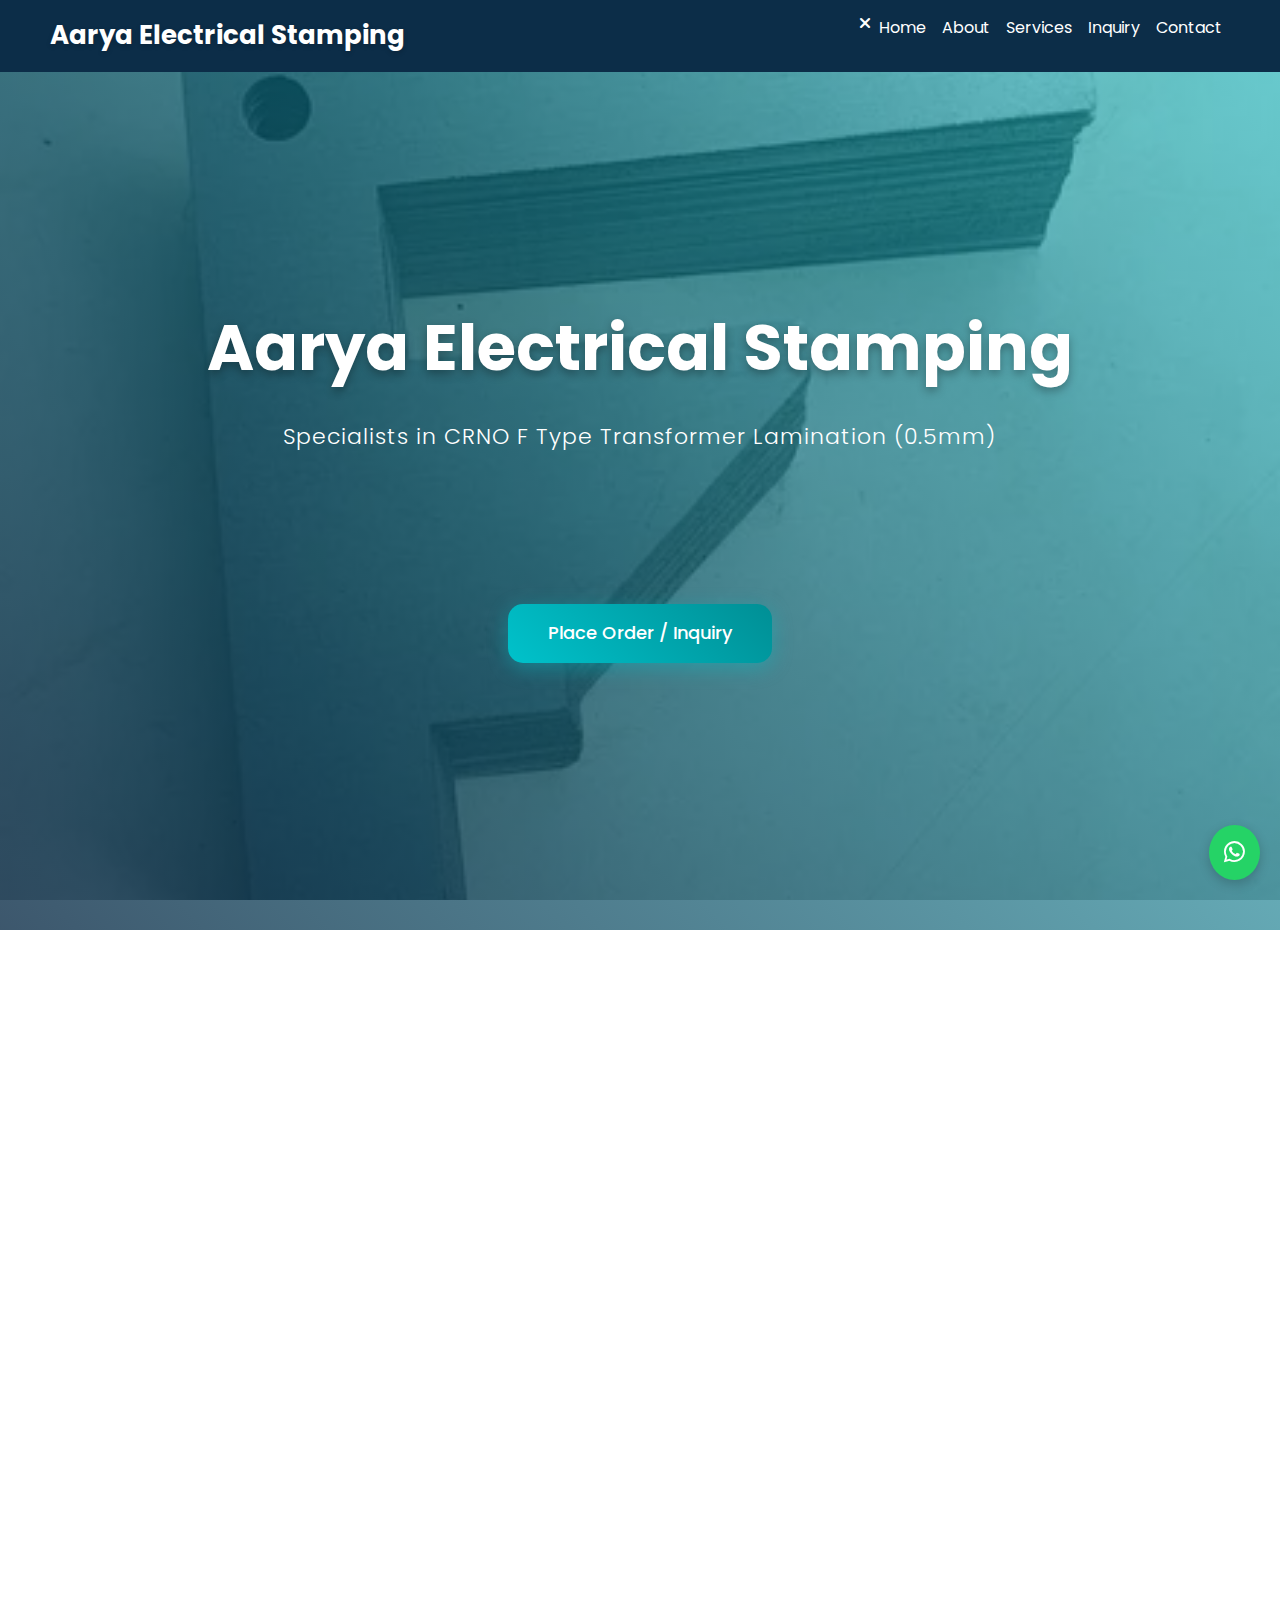
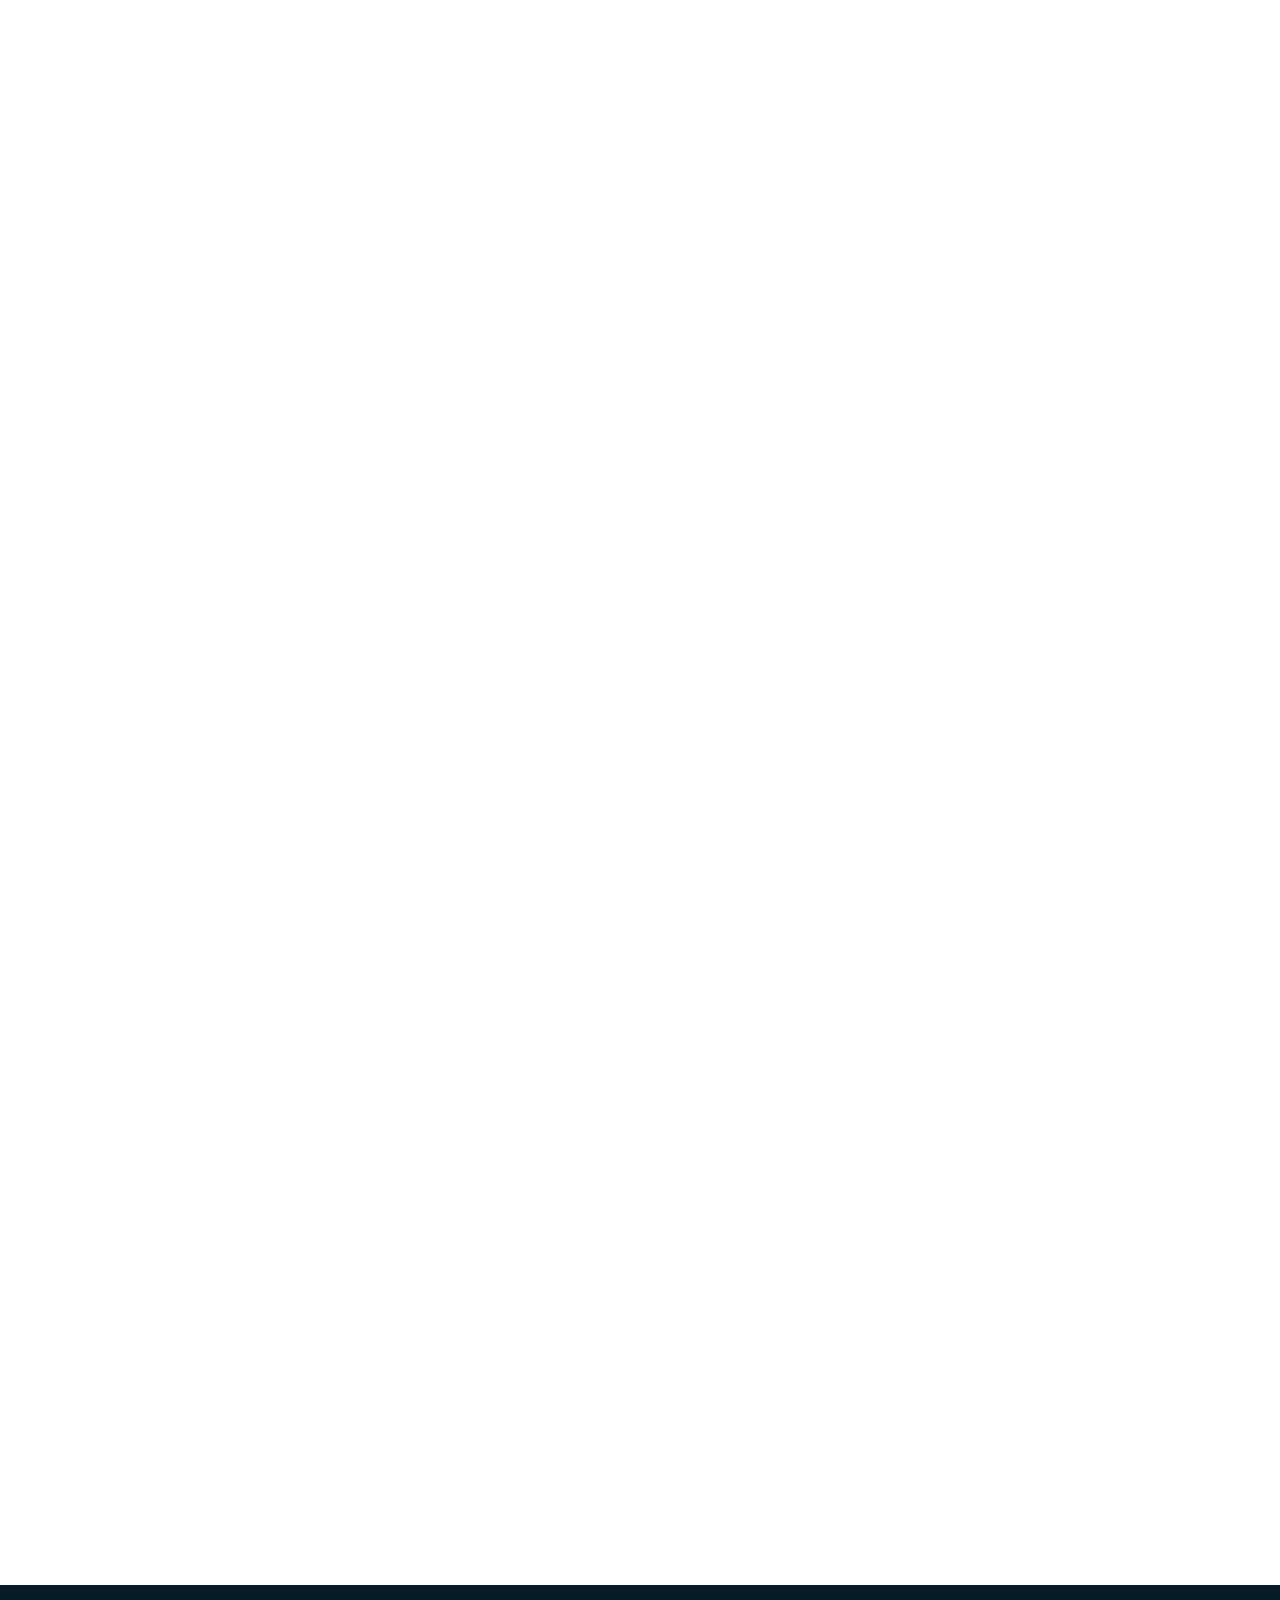
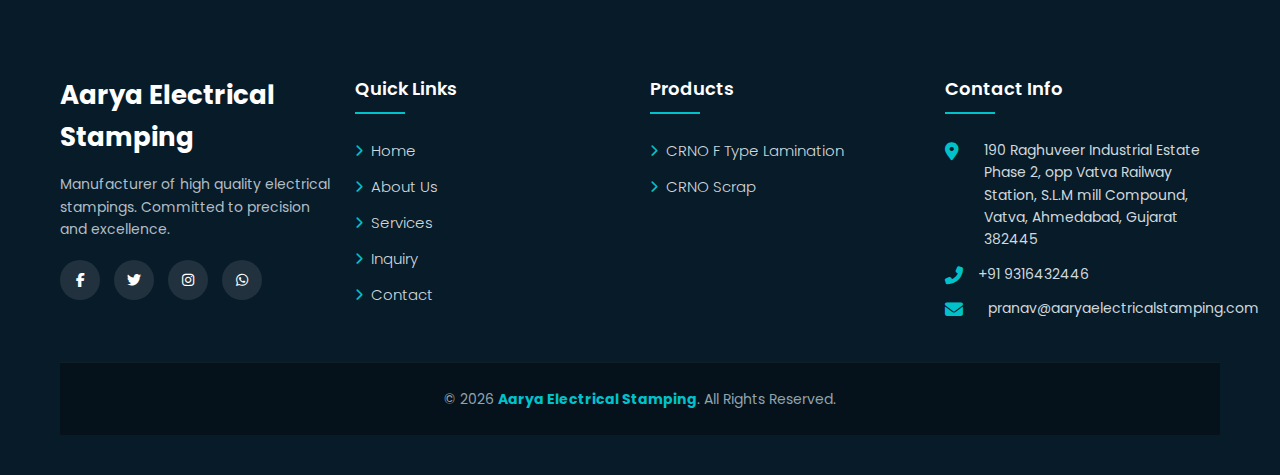
<file: index.html>
<!DOCTYPE html>
<html lang="en">
<head>
<meta charset="UTF-8">
<meta name="viewport" content="width=device-width, initial-scale=1.0">
<meta name="description" content="Aarya Electrical Stamping - Manufacturer of CRNO F type Transformer Lamination (0.5mm) and CRNO Scrap in Ahmedabad.">
<title>Aarya Electrical Stamping | Ahmedabad</title> 
<link rel="stylesheet" href="style.css">
<link rel="icon" href="logo.webp" type="image/png">
<link href="https://cdnjs.cloudflare.com/ajax/libs/font-awesome/6.4.0/css/all.min.css" rel="stylesheet">
<script type="application/ld+json">
{
  "@context": "https://schema.org",
  "@type": "ManufacturingBusiness",
  "name": "Aarya Electrical Stamping",
  "image": "f.webp",
  "telephone": "+91 9316432446",
  "email": "pranav@aaryaelectricalstamping.com",
  "address": {
    "@type": "PostalAddress",
    "streetAddress": "190 Raghuveer Industrial Estate Phase 2, opp Vatva Railway Station, S.L.M mill Compound, Vatva",
    "addressLocality": "Ahmedabad",
    "addressRegion": "Gujarat",
    "postalCode": "382445",
    "addressCountry": "IN"
  },
  "openingHoursSpecification": {
    "@type": "OpeningHoursSpecification",
    "dayOfWeek": [
      "Monday",
      "Tuesday",
      "Wednesday",
      "Thursday",
      "Friday",
      "Saturday",
      "Sunday"
    ],
    "opens": "08:00",
    "closes": "20:00"
  }
}
</script>
</head>

<body>

<header>
    <div class="logo">Aarya Electrical Stamping</div>
    <div class="menu-overlay" onclick="toggleMenu()"></div>
    <nav>
        <ul id="nav-links">
            <i class="fas fa-times menu-close-btn" onclick="toggleMenu()"></i>
            <li><a href="index.html">Home</a></li>
            <li><a href="about.html">About</a></li>
            <li><a href="service.html">Services</a></li>
            <li><a href="booking.html">Inquiry</a></li>
            <li><a href="contact.html">Contact</a></li>
        </ul>
        <div class="menu-toggle" onclick="toggleMenu()">
            <i class="fas fa-bars"></i>
        </div>
    </nav>
</header>

<section class="hero">
    <div class="overlay"></div>
    <div class="hero-content">
        <h1>Aarya Electrical Stamping</h1>
        <p>Specialists in CRNO F Type Transformer Lamination (0.5mm)</p>
        <a href="booking.html" class="btn hero-btn">Place Order / Inquiry</a>
    </div>
    <div class="bubbles">
        <span style="--i:11;"></span>
        <span style="--i:12;"></span>
        <span style="--i:24;"></span>
        <span style="--i:10;"></span>
        <span style="--i:14;"></span>
        <span style="--i:23;"></span>
        <span style="--i:18;"></span>
        <span style="--i:16;"></span>
        <span style="--i:19;"></span>
        <span style="--i:20;"></span>
        <span style="--i:22;"></span>
        <span style="--i:15;"></span>
    </div>
</section>

<section class="make-request-section reveal">
    <div class="container">
        <div class="section-header">
            <h2>Our Solutions</h2>
            <p style="text-align: center; color: #666; margin-top: 10px;">High quality manufacturing for transformer laminations.</p>
        </div>

        <div class="large-service-cards">
            <div class="large-card" data-service="CRNO F type Transformer Lamination">
                <div class="icon-wrapper"><i class="fas fa-cogs"></i></div>
                <h3>CRNO F Type Lamination</h3>
                <p>Premium quality 0.5mm thickness CRNO F type laminations for transformers.</p>
                <span class="card-link">Inquire Now <i class="fas fa-arrow-right"></i></span>
            </div>
        </div>
    </div>
</section>

<section id="services" class="service-catalog-section reveal">
    <div class="container">
        <div class="section-header">
            <h2>Our Products & Services</h2>
            <p>We specialize in CRNO F Type Laminations and Scrap.</p>
        </div>

        <!-- Controls: Filter and Search -->
        <div class="service-controls">
            <div class="search-bar">
                <input type="text" id="service-search" placeholder="Search for services...">
                <i class="fas fa-search"></i>
            </div>
            <div class="filter-buttons">
                <button class="filter-btn active" data-filter="all">All</button>
            </div>
        </div>

        <!-- Service Grid -->
        <div class="service-grid">
            <!-- Card 1: CRNO F type Transformer Lamination -->
            <div class="service-card" data-category="all" data-name="CRNO F type Transformer Lamination" data-price="Contact">
                <img src="f.webp" alt="Electrical Stamping" loading="lazy">
                <div class="card-content">
                    <h3>CRNO F Type Lamination</h3>
                    <p>High quality CRNO F type Transformer Lamination. Thickness: 0.5mm.</p>
                    <div class="price">Contact for Price</div>
                    <div class="card-buttons">
                        <a href="service.html" class="btn-details">View Details</a>
                        <button class="btn-whatsapp">Inquire on WhatsApp</button>
                    </div>
                </div>
            </div>

             <div class="service-card" data-category="all" data-name="Electrical Stamping" data-price="Contact">
                <img src="Electrical Stamping.jpg" alt="Electrical Stamping" loading="lazy">
                <div class="card-content">
                    <h3>Electrical Stamping</h3>
                    <p>Precision engineered electrical stampings for motors and transformers. Custom sizes available.</p>
                    <div class="price">Contact for Price</div>
                    <div class="card-buttons">
                        <a href="service.html" class="btn-details">View Details</a>
                        <button class="btn-whatsapp">Inquire on WhatsApp</button>
                    </div>
                </div>
            </div>

             

            <!-- Card 2: CRNO Scrap -->
            <div class="service-card" data-category="all" data-name="CRNO Scrap" data-price="Contact">
                <img src="CRNO-Loose-Scrap.jpg" alt="CRNO Scrap" loading="lazy">
                <div class="card-content">
                    <h3>CRNO Scrap</h3>
                    <p>High quality CRNO Scrap available for industrial use.</p>
                    <div class="price">Contact for Price</div>
                    <div class="card-buttons">
                        <a href="service.html" class="btn-details">View Details</a>
                        <button class="btn-whatsapp">Inquire on WhatsApp</button>
                    </div>
                </div>
            </div>
        </div>
        <div class="view-all-services">
            <a href="service.html" class="btn">View All Services</a>
        </div>
    </div>
</section>

<section class="why-choose-us reveal">
    <div class="container">
        <h2>Why Choose Us?</h2>
        <div class="features-grid">
            <div class="feature-box">
                <div class="feature-icon">
                    <i class="fas fa-user-shield"></i>
                </div>
                <h3>Quality Assurance</h3>
                <p>We ensure high precision and quality in every electrical stamping we manufacture.</p>
            </div>
            <div class="feature-box">
                <div class="feature-icon">
                    <i class="fas fa-hand-holding-usd"></i>
                </div>
                <h3>Competitive Pricing</h3>
                <p>Get the best market rates for bulk and custom orders.</p>
            </div>
            <div class="feature-box">
                <div class="feature-icon">
                    <i class="fas fa-shipping-fast"></i>
                </div>
                <h3>Timely Delivery</h3>
                <p>We value your time and ensure orders are delivered on schedule.</p>
            </div>
            <div class="feature-box">
                <div class="feature-icon">
                    <i class="fas fa-leaf"></i>
                </div>
                <h3>Advanced Technology</h3>
                <p>Using modern machinery to deliver precise electrical components.</p>
            </div>
        </div>
    </div>
</section>

<footer class="footer">
    <div class="footer-container">
        <div class="footer-row">
            <div class="footer-col">
                <div class="footer-logo">Aarya Electrical Stamping</div>
                <p>Manufacturer of high quality electrical stampings. Committed to precision and excellence.</p>
                <div class="social-links">
                    <a href="#"><i class="fab fa-facebook-f"></i></a>
                    <a href="#"><i class="fab fa-twitter"></i></a>
                    <a href="#"><i class="fab fa-instagram"></i></a>
                    <a href="https://wa.me/919316432446"><i class="fab fa-whatsapp"></i></a>
                </div>
            </div>
            <div class="footer-col">
                <h4>Quick Links</h4>
                <ul>
                    <li><a href="index.html"><i class="fas fa-chevron-right"></i> Home</a></li>
                    <li><a href="about.html"><i class="fas fa-chevron-right"></i> About Us</a></li>
                    <li><a href="service.html"><i class="fas fa-chevron-right"></i> Services</a></li>
                    <li><a href="booking.html"><i class="fas fa-chevron-right"></i> Inquiry</a></li>
                    <li><a href="contact.html"><i class="fas fa-chevron-right"></i> Contact</a></li>
                </ul>
            </div>
            <div class="footer-col">
                <h4>Products</h4>
                <ul>
                    <li><a href="service.html"><i class="fas fa-chevron-right"></i> CRNO F Type Lamination</a></li>
                    <li><a href="service.html"><i class="fas fa-chevron-right"></i> CRNO Scrap</a></li>
                </ul>
            </div>
            <div class="footer-col">
                <h4>Contact Info</h4>
                <ul class="contact-details">
                    <li><i class="fas fa-map-marker-alt"></i> <span>190 Raghuveer Industrial Estate Phase 2, opp Vatva Railway Station, S.L.M mill Compound, Vatva, Ahmedabad, Gujarat 382445</span></li>
                    <li><i class="fas fa-phone-alt"></i> <span>+91 9316432446</span></li>
                    <li><i class="fas fa-envelope"></i> <span>pranav@aaryaelectricalstamping.com</span></li>
                </ul>
            </div>
        </div>
        <div class="footer-bottom">
            <p>&copy; 2026 <strong>Aarya Electrical Stamping</strong>. All Rights Reserved.</p>
        </div>
    </div>
</footer>

<a href="https://wa.me/919316432446" class="whatsapp" target="_blank">
    <i class="fab fa-whatsapp"></i>
</a>

<!-- Back to Top Button -->
<a href="#" class="back-to-top">
    <i class="fas fa-arrow-up"></i>
</a>

<script src="script.js"></script>
</body>
</html>
</file>
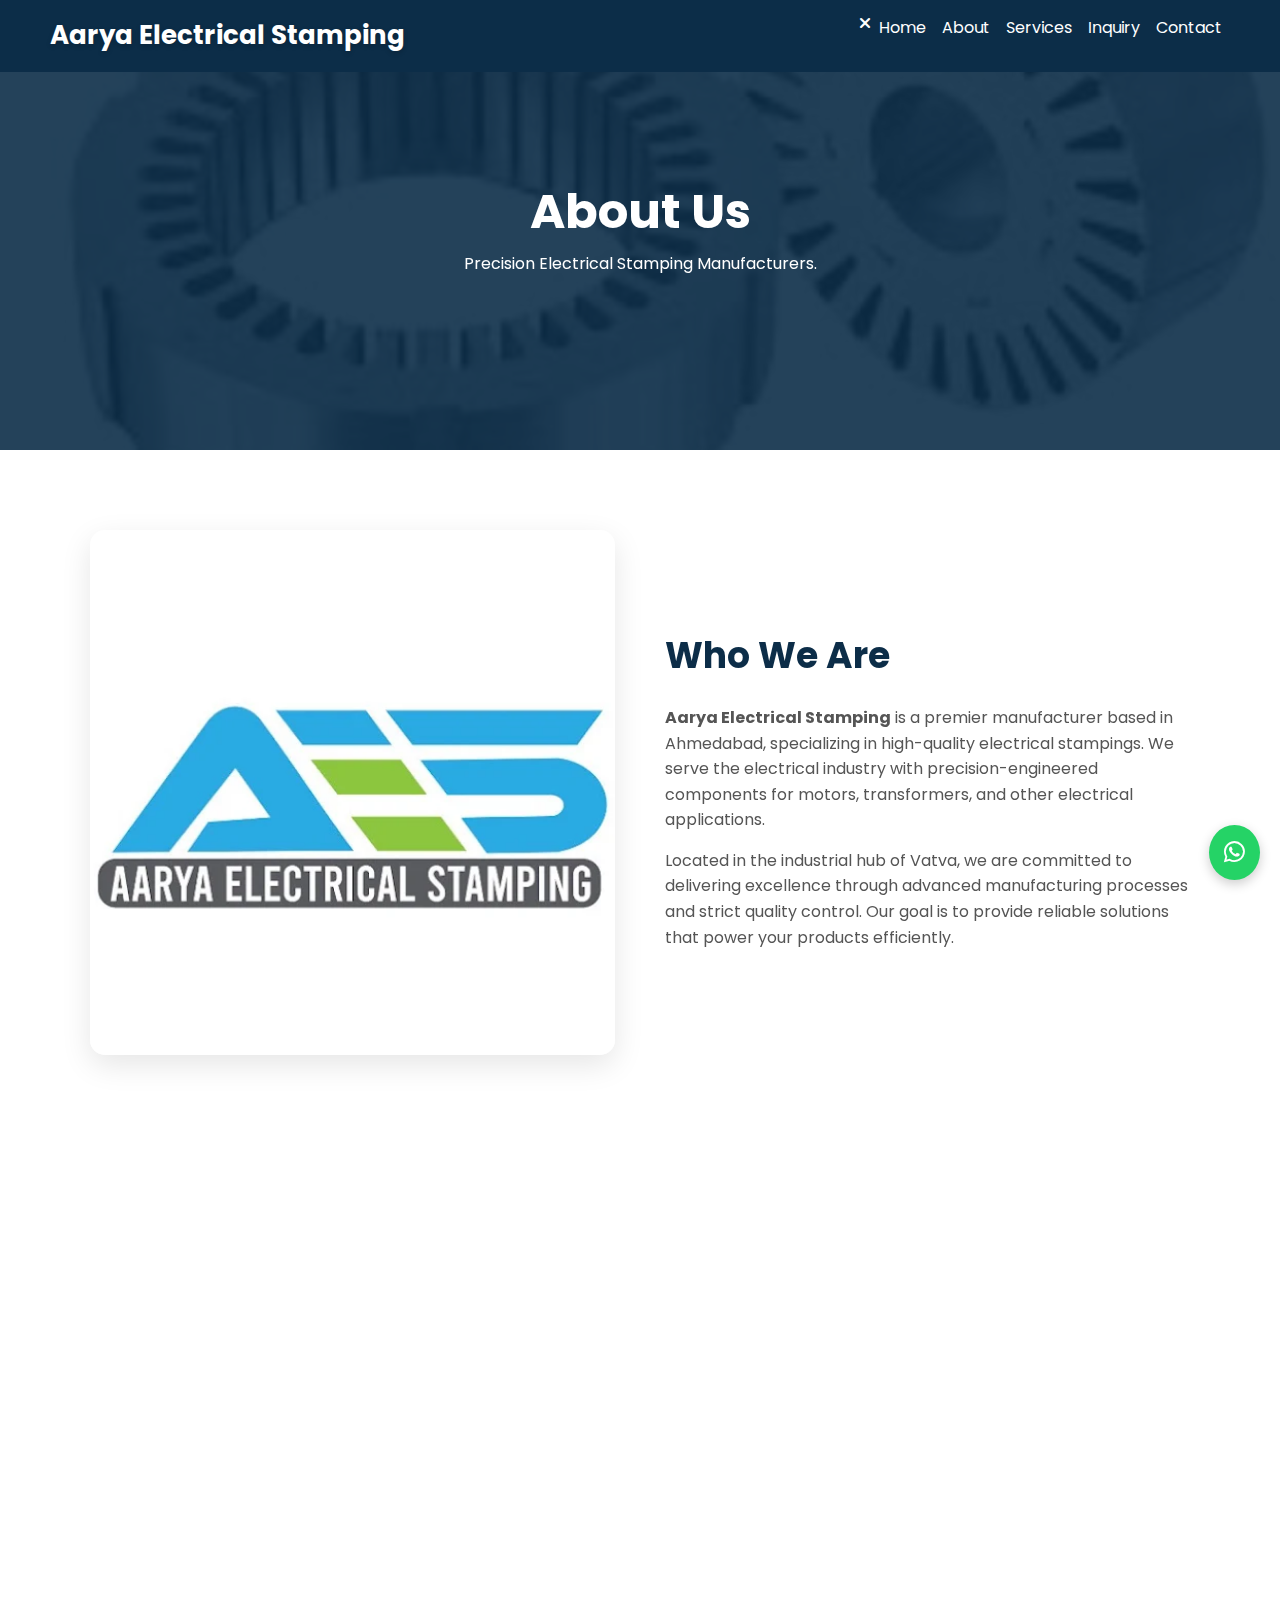
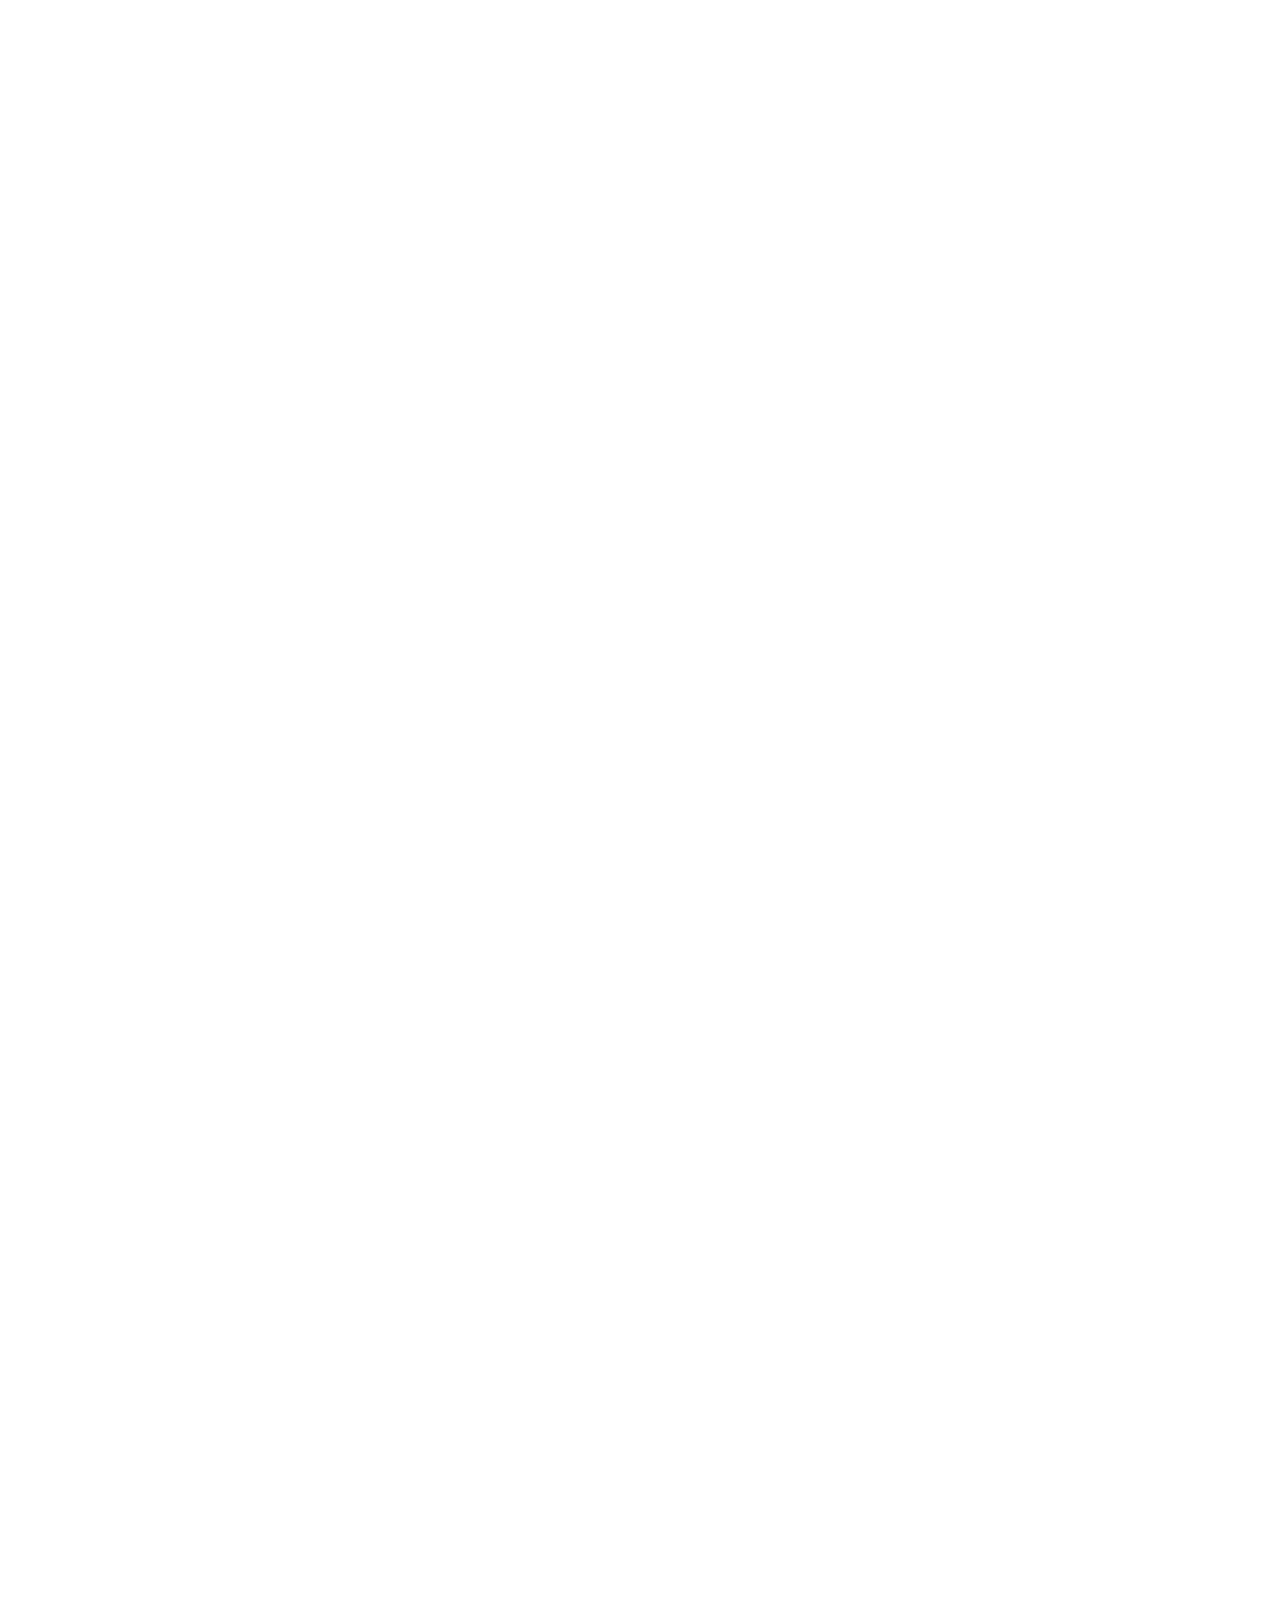
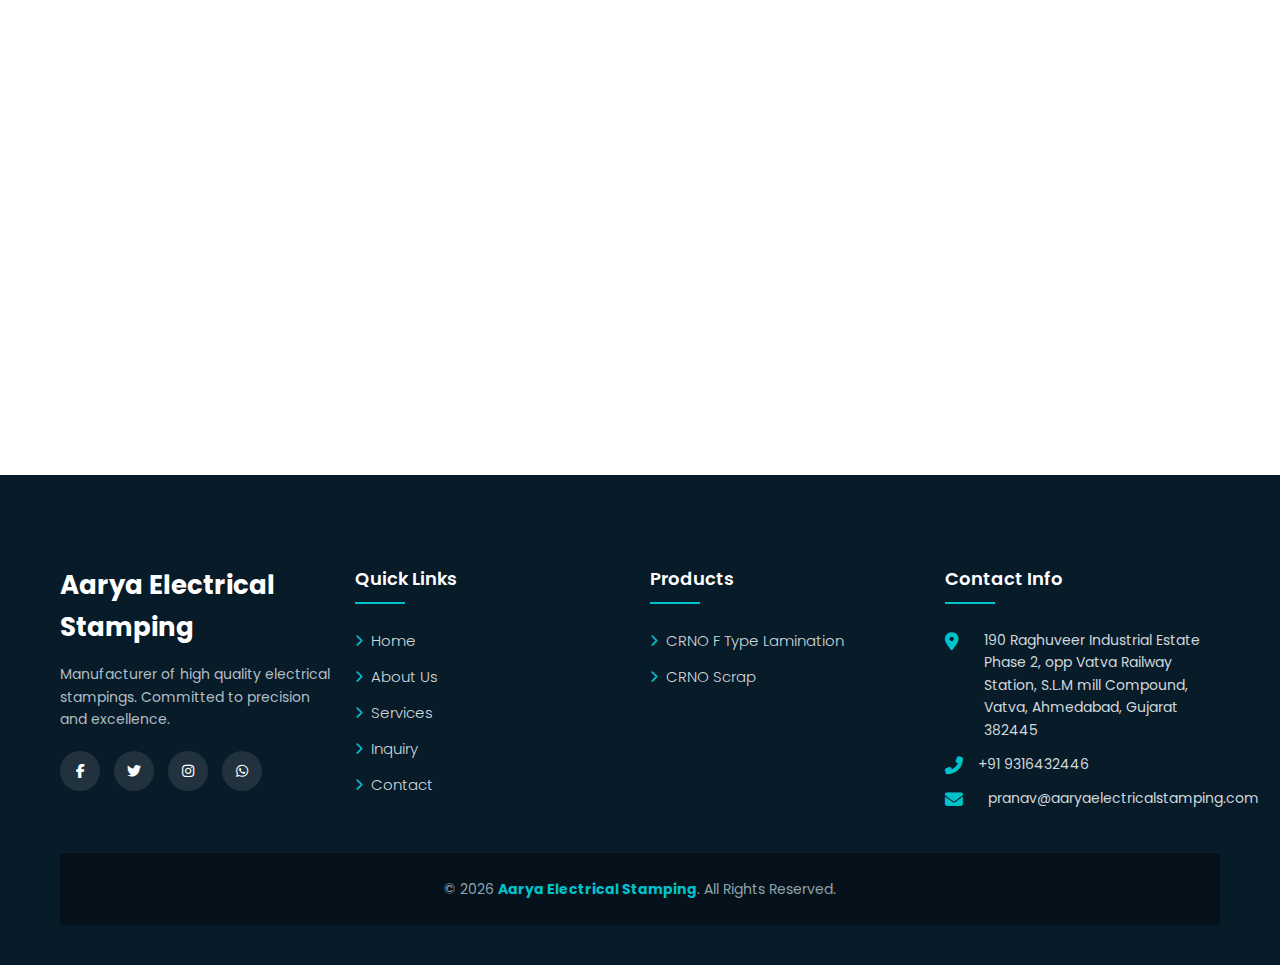
<file: about.html>
<!DOCTYPE html>
<html lang="en">
<head>
<meta charset="UTF-8">
<meta name="viewport" content="width=device-width, initial-scale=1.0">
<meta name="description" content="Learn about Aarya Electrical Stamping, a leading manufacturer of electrical stampings in Ahmedabad.">
<title>About Us | Aarya Electrical Stamping</title>
<link rel="stylesheet" href="style.css">
<link rel="icon" href="logo.webp" type="image/png">
<link href="https://cdnjs.cloudflare.com/ajax/libs/font-awesome/6.4.0/css/all.min.css" rel="stylesheet">
</head>
<body>

<header>
    <div class="logo">Aarya Electrical Stamping</div>
    <div class="menu-overlay" onclick="toggleMenu()"></div>
    <nav>
        <ul id="nav-links">
            <i class="fas fa-times menu-close-btn" onclick="toggleMenu()"></i>
            <li><a href="index.html">Home</a></li>
            <li><a href="about.html">About</a></li>
            <li><a href="service.html">Services</a></li>
            <li><a href="booking.html">Inquiry</a></li>
            <li><a href="contact.html">Contact</a></li>
        </ul>
        <div class="menu-toggle" onclick="toggleMenu()">
            <i class="fas fa-bars"></i>
        </div>
    </nav>
</header>

<main>
    <!-- 1. HERO SECTION -->
    <section class="about-hero">
        <div class="overlay"></div>
        <div class="hero-content reveal">
            <h1>About Us</h1>
            <p>Precision Electrical Stamping Manufacturers.</p>
        </div>
    </section>

    <!-- 2. OUR STORY SECTION -->
    <section class="our-story reveal">
        <div class="container story-container">
            <div class="story-image slide-in-left">
                <img src="logo.webp" alt="Sparkling clean living room" loading="lazy">
            </div>
            <div class="story-content slide-in-right">
                <h2>Who We Are</h2>
                <p><strong>Aarya Electrical Stamping</strong> is a premier manufacturer based in Ahmedabad, specializing in high-quality electrical stampings. We serve the electrical industry with precision-engineered components for motors, transformers, and other electrical applications.</p>
                <p>Located in the industrial hub of Vatva, we are committed to delivering excellence through advanced manufacturing processes and strict quality control. Our goal is to provide reliable solutions that power your products efficiently.</p>
            </div>
        </div>
    </section>

    <!-- 3. WHY CHOOSE US -->
    <section class="why-choose-us-about reveal">
        <div class="container">
            <div class="section-header">
                <h2>Why Choose Us?</h2>
            </div>
            <div class="features-grid-about">
                <div class="feature-card-about">
                    <i class="fas fa-users-cog"></i>
                    <h3>Expert Team</h3>
                    <p>Our team consists of skilled professionals dedicated to precision manufacturing.</p>
                </div>
                <div class="feature-card-about">
                    <i class="fas fa-hand-holding-usd"></i>
                    <h3>Competitive Pricing</h3>
                    <p>We offer the best value for high-quality electrical stampings.</p>
                </div>
                <div class="feature-card-about">
                    <i class="fas fa-shipping-fast"></i>
                    <h3>Timely Delivery</h3>
                    <p>We understand the importance of deadlines and ensure timely dispatch of orders.</p>
                </div>
                <div class="feature-card-about">
                    <i class="fas fa-check-circle"></i>
                    <h3>Quality Guarantee</h3>
                    <p>We adhere to strict quality standards to ensure every component meets your specifications.</p>
                </div>
            </div>
        </div>
    </section>

    <!-- NEW: OUR PROCESS SECTION -->
    <section class="process-section reveal">
        <div class="container">
            <div class="section-header">
                <h2>How We Work</h2>
                <p>Our manufacturing process.</p>
            </div>
            <div class="process-grid">
                <div class="process-step">
                    <div class="step-number">1</div>
                    <h3>Inquire</h3>
                    <p>Contact us with your requirements and specifications.</p>
                </div>
                <div class="process-step">
                    <div class="step-number">2</div>
                    <h3>Manufacture</h3>
                    <p>We manufacture your components with precision and care.</p>
                </div>
                <div class="process-step">
                    <div class="step-number">3</div>
                    <h3>Deliver</h3>
                    <p>Receive your high-quality electrical stampings on time.</p>
                </div>
            </div>
        </div>
    </section>

    <!-- 4. MISSION & VISION -->
    <section class="mission-vision reveal">
        <div class="container mission-vision-container">
            <div class="mission-box">
                <h3>Our Mission</h3>
                <p>To provide superior electrical stamping solutions that enhance the efficiency and reliability of our clients' products.</p>
            </div>
            <div class="vision-box">
                <h3>Our Vision</h3>
                <p>To be a leading name in the electrical stamping industry, recognized for innovation, quality, and customer satisfaction.</p>
            </div>
        </div>
    </section>

    <!-- 5. STATS COUNTER -->
    <section class="stats-counter-about reveal">
        <div class="container stats-container">
            <div class="stat-item">
                <h3 class="counter" data-target="500">0</h3>
                <p>Happy Clients</p>
            </div>
            <div class="stat-item">
                <h3 class="counter" data-target="1000">0</h3>
                <p>Orders Delivered</p>
            </div>
            <div class="stat-item">
                <h3 class="counter" data-target="5">0</h3>
                <p>Years Experience</p>
            </div>
            <div class="stat-item">
                <h3 class="counter" data-target="100">0</h3>
                <p>% Quality</p>
            </div>
        </div>
    </section>

    <!-- 6. FOUNDER SECTION -->
    <section class="founder-section reveal">
        <div class="container founder-container">
            <div class="quote-icon"><i class="fas fa-quote-left"></i></div>
            <p class="founder-quote">“Quality and precision are the heart of our business. We strive to deliver the best electrical components to power your success.”</p>
            <div class="founder-name">- Pranav</div>
            <div class="founder-title">Founder, Aarya Electrical Stamping</div>
        </div>
    </section>

    <!-- 7. CALL TO ACTION -->
    <section class="cta-section reveal">
        <h2>Ready to Place an Order?</h2>
        <div class="cta-buttons">
            <a href="booking.html" class="btn">👉 Inquiry Now</a>
            <a href="https://wa.me/919316432446" class="btn btn-whatsapp-cta">👉 Contact on WhatsApp</a>
        </div>
    </section>
</main>

<footer class="footer">
    <div class="footer-container">
        <div class="footer-row">
            <div class="footer-col">
                <div class="footer-logo">Aarya Electrical Stamping</div>
                <p>Manufacturer of high quality electrical stampings. Committed to precision and excellence.</p>
                <div class="social-links">
                    <a href="#"><i class="fab fa-facebook-f"></i></a>
                    <a href="#"><i class="fab fa-twitter"></i></a>
                    <a href="#"><i class="fab fa-instagram"></i></a>
                    <a href="https://wa.me/919316432446"><i class="fab fa-whatsapp"></i></a>
                </div>
            </div>
            <div class="footer-col">
                <h4>Quick Links</h4>
                <ul>
                    <li><a href="index.html"><i class="fas fa-chevron-right"></i> Home</a></li>
                    <li><a href="about.html"><i class="fas fa-chevron-right"></i> About Us</a></li>
                    <li><a href="service.html"><i class="fas fa-chevron-right"></i> Services</a></li>
                    <li><a href="booking.html"><i class="fas fa-chevron-right"></i> Inquiry</a></li>
                    <li><a href="contact.html"><i class="fas fa-chevron-right"></i> Contact</a></li>
                </ul>
            </div>
            <div class="footer-col">
                <h4>Products</h4>
                <ul>
                    <li><a href="service.html"><i class="fas fa-chevron-right"></i> CRNO F Type Lamination</a></li>
                    <li><a href="service.html"><i class="fas fa-chevron-right"></i> CRNO Scrap</a></li>
                </ul>
            </div>
            <div class="footer-col">
                <h4>Contact Info</h4>
                <ul class="contact-details">
                    <li><i class="fas fa-map-marker-alt"></i> <span>190 Raghuveer Industrial Estate Phase 2, opp Vatva Railway Station, S.L.M mill Compound, Vatva, Ahmedabad, Gujarat 382445</span></li>
                    <li><i class="fas fa-phone-alt"></i> <span>+91 9316432446</span></li>
                    <li><i class="fas fa-envelope"></i> <span>pranav@aaryaelectricalstamping.com</span></li>
                </ul>
            </div>
        </div>
        <div class="footer-bottom">
            <p>&copy; 2026 <strong>Aarya Electrical Stamping</strong>. All Rights Reserved.</p>
        </div>
    </div>
</footer>

<a href="https://wa.me/919316432446" class="whatsapp" target="_blank">
    <i class="fab fa-whatsapp"></i>
</a>

<!-- Back to Top Button -->
<a href="#" class="back-to-top">
    <i class="fas fa-arrow-up"></i>
</a>

<script src="script.js"></script>
</body>
</html>
</file>
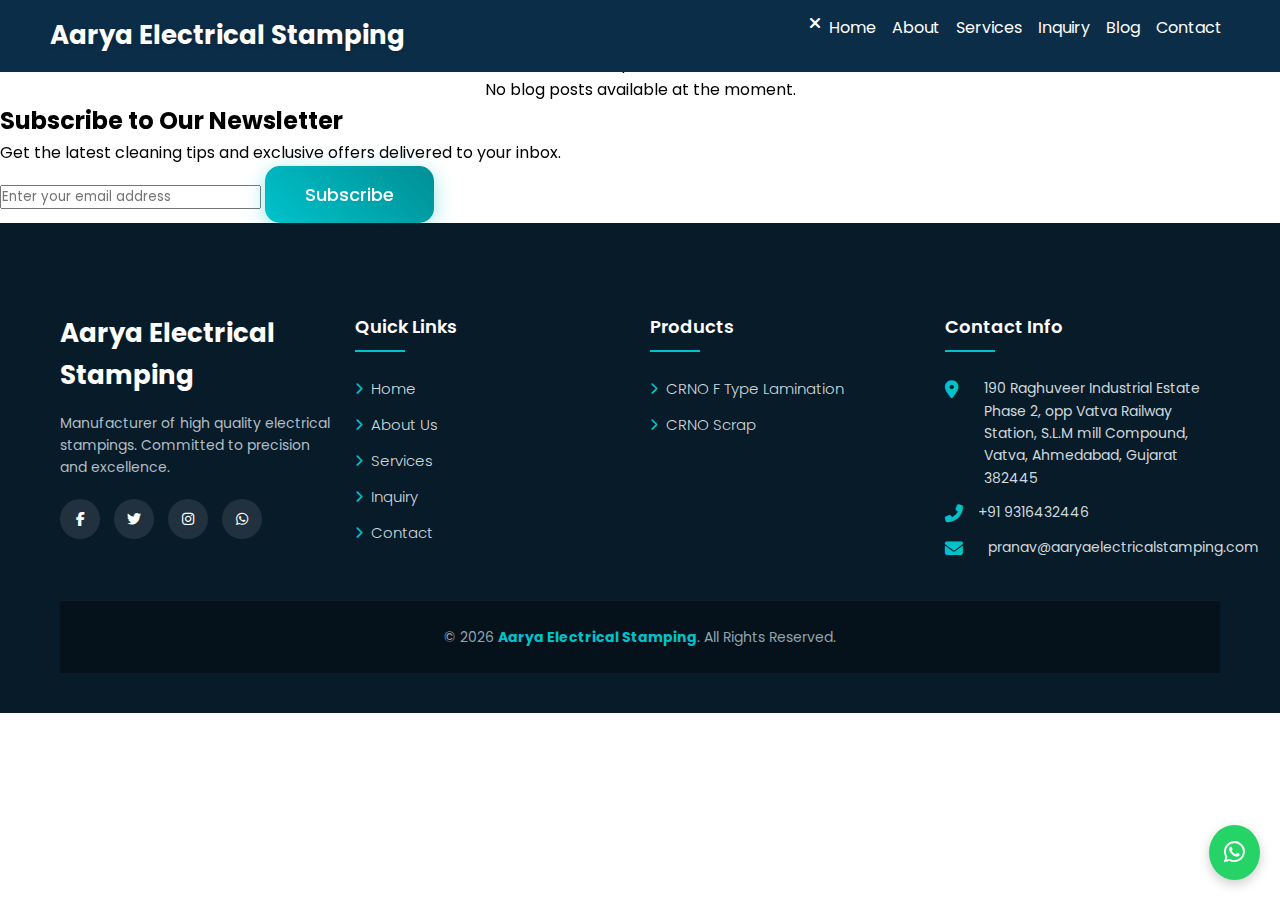
<file: blog.html>
<!DOCTYPE html>
<html lang="en">
<head>
<meta charset="UTF-8">
<meta name="viewport" content="width=device-width, initial-scale=1.0">
<meta name="description" content="Latest news and updates from Aarya Electrical Stamping.">
<title>Blog | Aarya Electrical Stamping</title>
<link rel="stylesheet" href="style.css">
<link rel="icon" href="logo.webp" type="image/png">
<link href="https://cdnjs.cloudflare.com/ajax/libs/font-awesome/6.4.0/css/all.min.css" rel="stylesheet">
</head>
<body>

<header>
    <div class="logo">Aarya Electrical Stamping</div>
    <div class="menu-overlay" onclick="toggleMenu()"></div>
    <nav>
        <ul id="nav-links">
            <i class="fas fa-times menu-close-btn" onclick="toggleMenu()"></i>
            <li><a href="index.html">Home</a></li>
            <li><a href="about.html">About</a></li>
            <li><a href="service.html">Services</a></li>
            <li><a href="booking.html">Inquiry</a></li>
            <li><a href="blog.html">Blog</a></li>
            <li><a href="contact.html">Contact</a></li>
        </ul>
        <div class="menu-toggle" onclick="toggleMenu()">
            <i class="fas fa-bars"></i>
        </div>
    </nav>
</header>

<main>
    <!-- Blog Hero -->
    <section class="blog-hero">
        <div class="hero-content reveal">
            <h1>Blog</h1>
            <p>Latest tips and news.</p>
        </div>
    </section>

    <!-- Featured Post -->
    <section class="featured-blog reveal">
        <div class="container">
            <p style="text-align:center;">No blog posts available at the moment.</p>
        </div>
    </section>

    <!-- Blog Grid -->
    <section class="blog-list reveal">
        <div class="container">
        </div>
    </section>

    <!-- Newsletter -->
    <section class="newsletter-section reveal">
        <div class="container">
            <div class="newsletter-content">
                <h2>Subscribe to Our Newsletter</h2>
                <p>Get the latest cleaning tips and exclusive offers delivered to your inbox.</p>
                <form class="newsletter-form">
                    <input type="email" placeholder="Enter your email address" required>
                    <button type="submit" class="btn">Subscribe</button>
                </form>
            </div>
        </div>
    </section>
</main>

<footer class="footer">
    <div class="footer-container">
        <div class="footer-row">
            <div class="footer-col">
                <div class="footer-logo">Aarya Electrical Stamping</div>
                <p>Manufacturer of high quality electrical stampings. Committed to precision and excellence.</p>
                <div class="social-links">
                    <a href="#"><i class="fab fa-facebook-f"></i></a>
                    <a href="#"><i class="fab fa-twitter"></i></a>
                    <a href="#"><i class="fab fa-instagram"></i></a>
                    <a href="https://wa.me/919316432446"><i class="fab fa-whatsapp"></i></a>
                </div>
            </div>
            <div class="footer-col">
                <h4>Quick Links</h4>
                <ul>
                    <li><a href="index.html"><i class="fas fa-chevron-right"></i> Home</a></li>
                    <li><a href="about.html"><i class="fas fa-chevron-right"></i> About Us</a></li>
                    <li><a href="service.html"><i class="fas fa-chevron-right"></i> Services</a></li>
                    <li><a href="booking.html"><i class="fas fa-chevron-right"></i> Inquiry</a></li>
                    <li><a href="contact.html"><i class="fas fa-chevron-right"></i> Contact</a></li>
                </ul>
            </div>
            <div class="footer-col">
                <h4>Products</h4>
                <ul>
                    <li><a href="service.html"><i class="fas fa-chevron-right"></i> CRNO F Type Lamination</a></li>
                    <li><a href="service.html"><i class="fas fa-chevron-right"></i> CRNO Scrap</a></li>
                </ul>
            </div>
            <div class="footer-col">
                <h4>Contact Info</h4>
                <ul class="contact-details">
                    <li><i class="fas fa-map-marker-alt"></i> <span>190 Raghuveer Industrial Estate Phase 2, opp Vatva Railway Station, S.L.M mill Compound, Vatva, Ahmedabad, Gujarat 382445</span></li>
                    <li><i class="fas fa-phone-alt"></i> <span>+91 9316432446</span></li>
                    <li><i class="fas fa-envelope"></i> <span>pranav@aaryaelectricalstamping.com</span></li>
                </ul>
            </div>
        </div>
        <div class="footer-bottom">
            <p>&copy; 2026 <strong>Aarya Electrical Stamping</strong>. All Rights Reserved.</p>
        </div>
    </div>
</footer>

<a href="https://wa.me/919316432446" class="whatsapp" target="_blank">
    <i class="fab fa-whatsapp"></i>
</a>

<script src="script.js"></script>
</body>
</html>
</file>
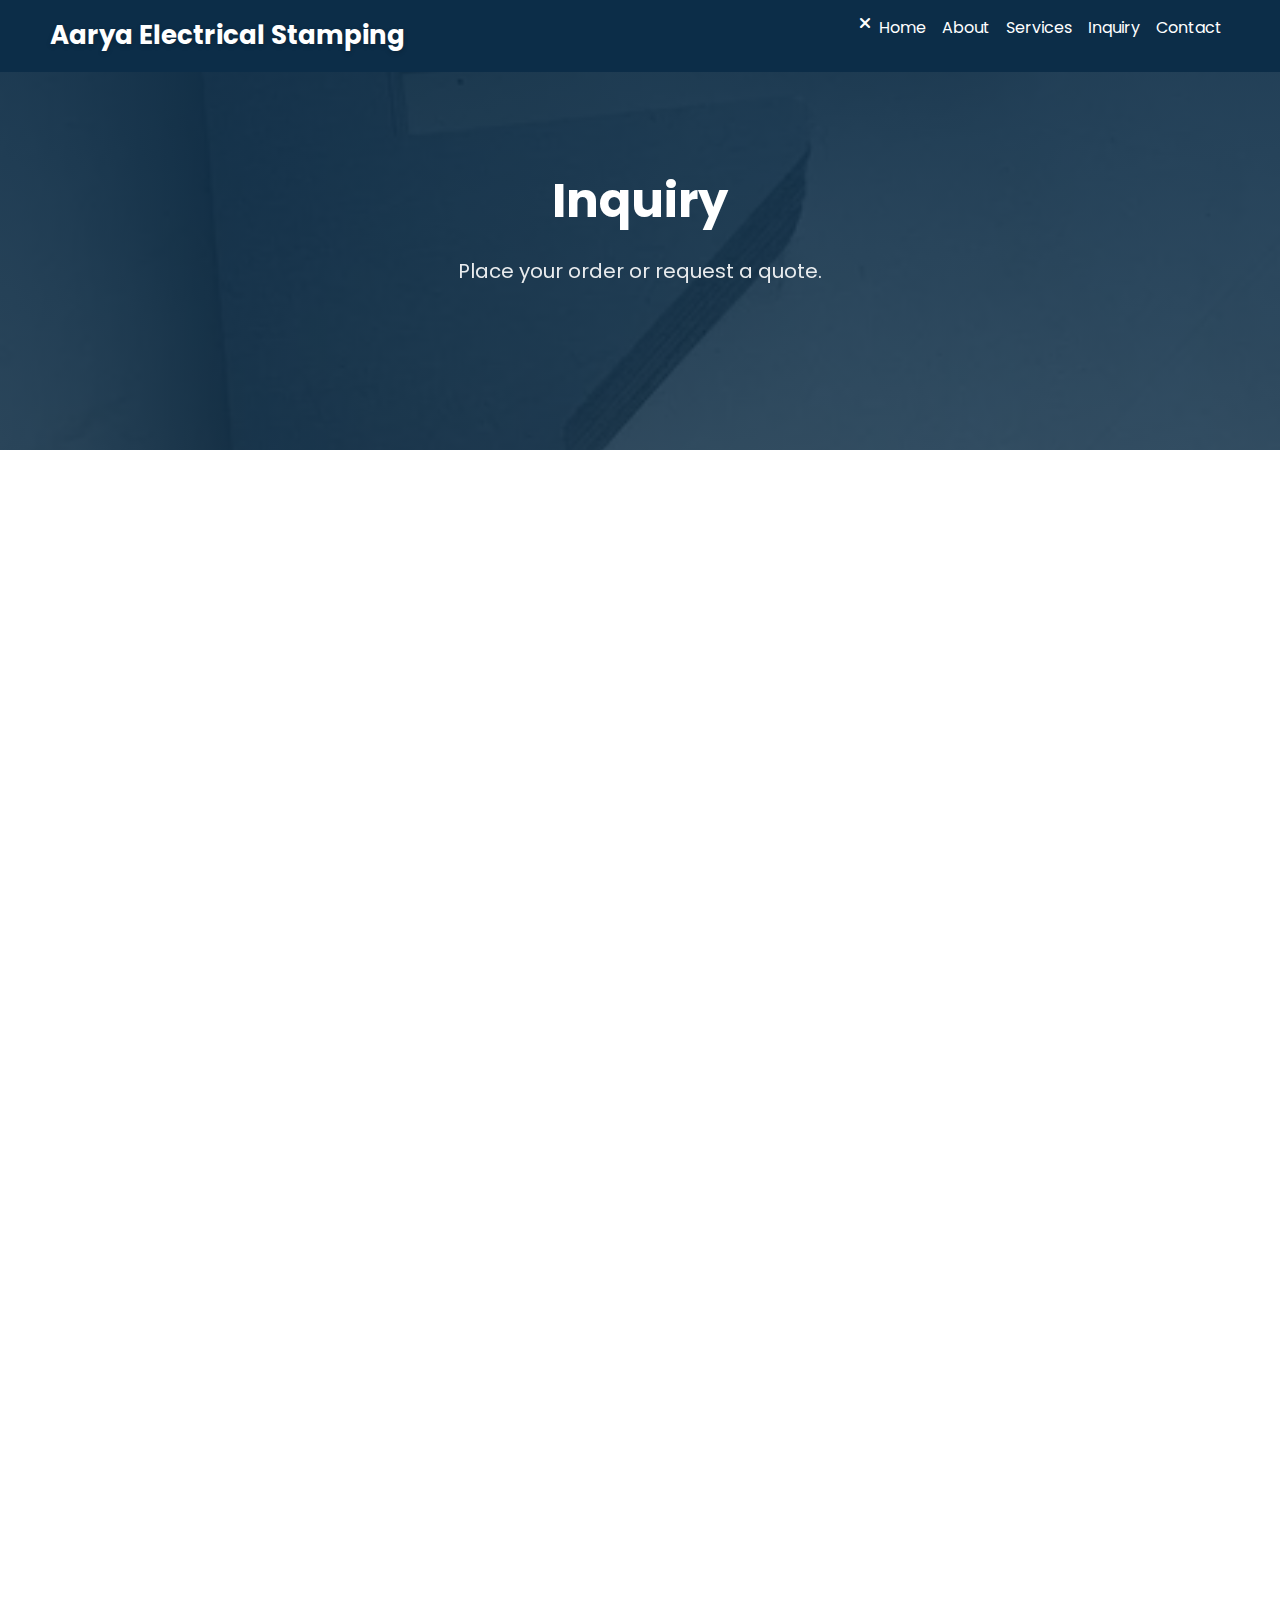
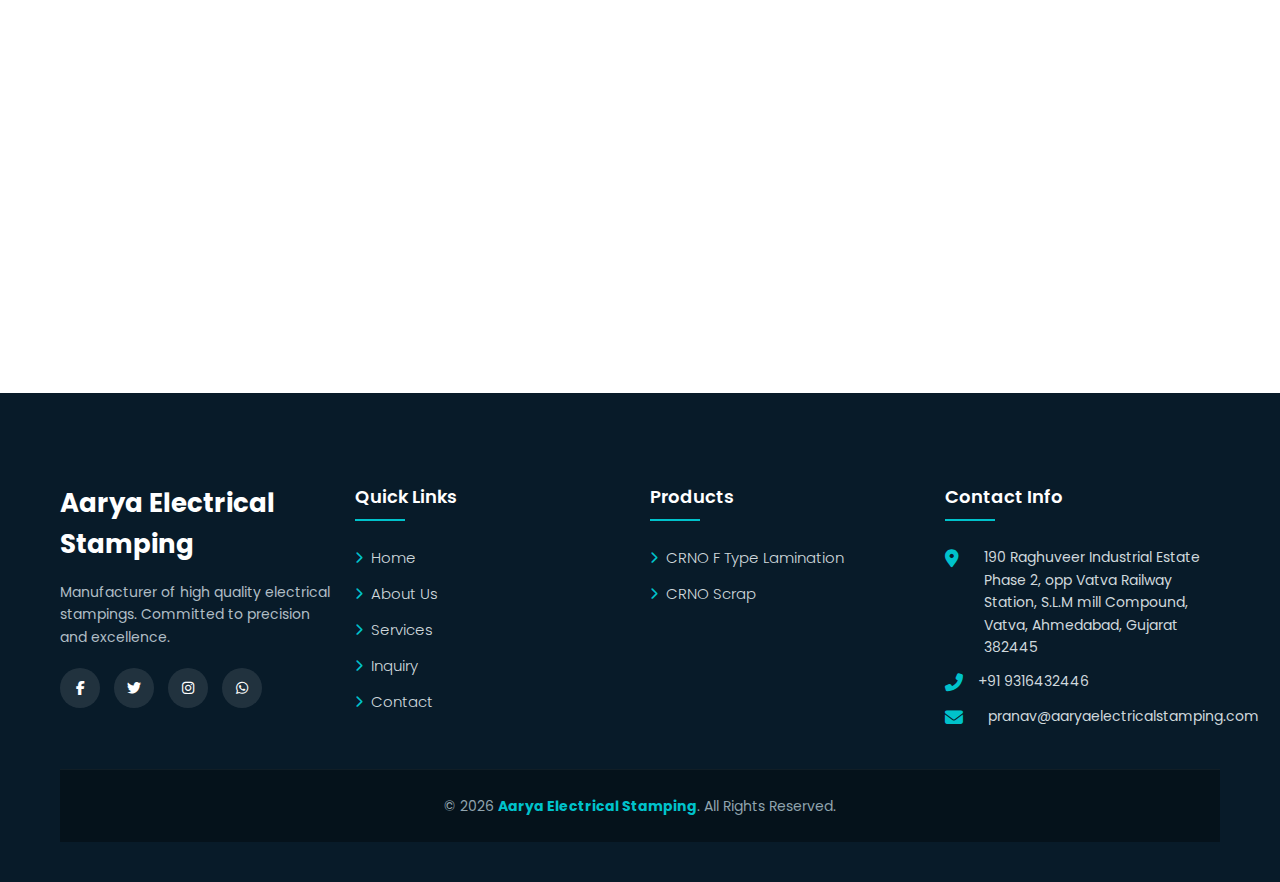
<file: booking.html>
<!DOCTYPE html>
<html lang="en">
<head>
<meta charset="UTF-8">
<meta name="viewport" content="width=device-width, initial-scale=1.0">
<meta name="description" content="Place your order or inquiry for electrical stampings with Aarya Electrical Stamping.">
<title>Place Order / Inquiry | Aarya Electrical Stamping</title>
<link rel="stylesheet" href="style.css">
<link rel="icon" href="logo.webp" type="image/png">
<link href="https://cdnjs.cloudflare.com/ajax/libs/font-awesome/6.4.0/css/all.min.css" rel="stylesheet">
</head>
<body>

<header>
    <div class="logo">Aarya Electrical Stamping</div>
    <div class="menu-overlay" onclick="toggleMenu()"></div>
    <nav>
        <ul id="nav-links">
            <i class="fas fa-times menu-close-btn" onclick="toggleMenu()"></i>
            <li><a href="index.html">Home</a></li>
            <li><a href="about.html">About</a></li>
            <li><a href="service.html">Services</a></li>
            <li><a href="booking.html">Inquiry</a></li>
            <li><a href="contact.html">Contact</a></li>
        </ul>
        <div class="menu-toggle" onclick="toggleMenu()">
            <i class="fas fa-bars"></i>
        </div>
    </nav>
</header>

<main>
    <!-- Hero Section -->
    <section class="booking-hero">
        <div class="hero-content reveal">
            <h1>Inquiry</h1>
            <p>Place your order or request a quote.</p>
        </div>
    </section>

    <!-- Benefits Section -->
    <section class="booking-benefits reveal">
        <div class="container">
            <div class="benefits-grid">
                <div class="benefit-item">
                    <i class="fas fa-calendar-check"></i>
                    <h3>Quick Response</h3>
                    <p>We respond to inquiries promptly.</p>
                </div>
                <div class="benefit-item">
                    <i class="fas fa-user-shield"></i>
                    <h3>Expert Consultation</h3>
                    <p>Get advice on the best stamping solutions.</p>
                </div>
                <div class="benefit-item">
                    <i class="fas fa-hand-holding-heart"></i>
                    <h3>Quality Assurance</h3>
                    <p>We ensure high quality in every order.</p>
                </div>
            </div>
        </div>
    </section>

    <!-- Booking Form Section -->
    <section class="booking-section reveal">
        <div class="booking-wrapper">
            <div class="booking-header">
                <h2>Send Inquiry</h2>
                <p>Fill in your details below to place an order or get a quote.</p>
            </div>
            <div class="booking-body">
                <form id="booking-form" onsubmit="return validateBookingForm()">
                    <div class="form-section">
                        <div class="form-group">
                            <label for="service-type">Select Product/Service</label>
                            <select id="service-type" name="service-type" required>
                                <option value="">--Please choose--</option>
                                <option value="CRNO F type Transformer Lamination">CRNO F type Transformer Lamination (0.5mm)</option>
                                <option value="Electrical Stamping">Electrical Stamping</option>
                                <option value="CRNO Scrap">CRNO Scrap</option>
                            </select>
                        </div>
                        <div class="form-group">
                            <label for="booking-date">Preferred Date</label>
                            <input type="date" id="booking-date" name="booking-date" required>
                        </div>
                        <div class="form-group">
                            <label>Preferred Time Slot</label>
                            <div class="time-slots">
                                <input type="radio" id="slot1" name="time-slot" value="09:00-11:00" required><label for="slot1">09-11 AM</label>
                                <input type="radio" id="slot2" name="time-slot" value="11:00-13:00"><label for="slot2">11-01 PM</label>
                                <input type="radio" id="slot3" name="time-slot" value="14:00-16:00"><label for="slot3">02-04 PM</label>
                                <input type="radio" id="slot4" name="time-slot" value="16:00-18:00"><label for="slot4">04-06 PM</label>
                            </div>
                        </div>
                    </div>
                    <div class="form-section">
                        <div class="form-group">
                            <label for="name">Full Name</label>
                            <input type="text" id="name" name="name" required>
                        </div>
                        <div class="form-group">
                            <label for="email">Email Address</label>
                            <input type="email" id="email" name="email" required>
                        </div>
                        <div class="form-group">
                            <label for="phone">Phone Number</label>
                            <input type="tel" id="phone" name="phone" required>
                        </div>
                        <div class="form-group">
                            <label for="address">Full Address</label>
                            <textarea id="address" name="address" required></textarea>
                        </div>
                        <div class="form-group">
                            <label for="reference-image">Upload Reference Image (Optional)</label>
                            <input type="file" id="reference-image" name="reference-image" accept="image/*">
                        </div>
                    </div>
                    <button type="submit" class="btn">Send Inquiry</button>
                </form>
            </div>
        </div>
    </section>
</main>

<footer class="footer">
    <div class="footer-container">
        <div class="footer-row">
            <div class="footer-col">
                <div class="footer-logo">Aarya Electrical Stamping</div>
                <p>Manufacturer of high quality electrical stampings. Committed to precision and excellence.</p>
                <div class="social-links">
                    <a href="#"><i class="fab fa-facebook-f"></i></a>
                    <a href="#"><i class="fab fa-twitter"></i></a>
                    <a href="#"><i class="fab fa-instagram"></i></a>
                    <a href="https://wa.me/919316432446"><i class="fab fa-whatsapp"></i></a>
                </div>
            </div>
            <div class="footer-col">
                <h4>Quick Links</h4>
                <ul>
                    <li><a href="index.html"><i class="fas fa-chevron-right"></i> Home</a></li>
                    <li><a href="about.html"><i class="fas fa-chevron-right"></i> About Us</a></li>
                    <li><a href="service.html"><i class="fas fa-chevron-right"></i> Services</a></li>
                    <li><a href="booking.html"><i class="fas fa-chevron-right"></i> Inquiry</a></li>
                    <li><a href="contact.html"><i class="fas fa-chevron-right"></i> Contact</a></li>
                </ul>
            </div>
            <div class="footer-col">
                <h4>Products</h4>
                <ul>
                    <li><a href="service.html"><i class="fas fa-chevron-right"></i> CRNO F Type Lamination</a></li>
                    <li><a href="service.html"><i class="fas fa-chevron-right"></i> CRNO Scrap</a></li>
                </ul>
            </div>
            <div class="footer-col">
                <h4>Contact Info</h4>
                <ul class="contact-details">
                    <li><i class="fas fa-map-marker-alt"></i> <span>190 Raghuveer Industrial Estate Phase 2, opp Vatva Railway Station, S.L.M mill Compound, Vatva, Ahmedabad, Gujarat 382445</span></li>
                    <li><i class="fas fa-phone-alt"></i> <span>+91 9316432446</span></li>
                    <li><i class="fas fa-envelope"></i> <span>pranav@aaryaelectricalstamping.com</span></li>
                </ul>
            </div>
        </div>
        <div class="footer-bottom">
            <p>&copy; 2026 <strong>Aarya Electrical Stamping</strong>. All Rights Reserved.</p>
        </div>
    </div>
</footer>

<!-- Success Popup -->
<div id="success-popup">
    <div class="popup-content">
        <span class="close-popup">&times;</span>
        <h3>Success!</h3>
        <p>Your booking has been confirmed. We will contact you shortly.</p>
    </div>
</div>

<script src="script.js"></script>
</body>
</html>
</file>
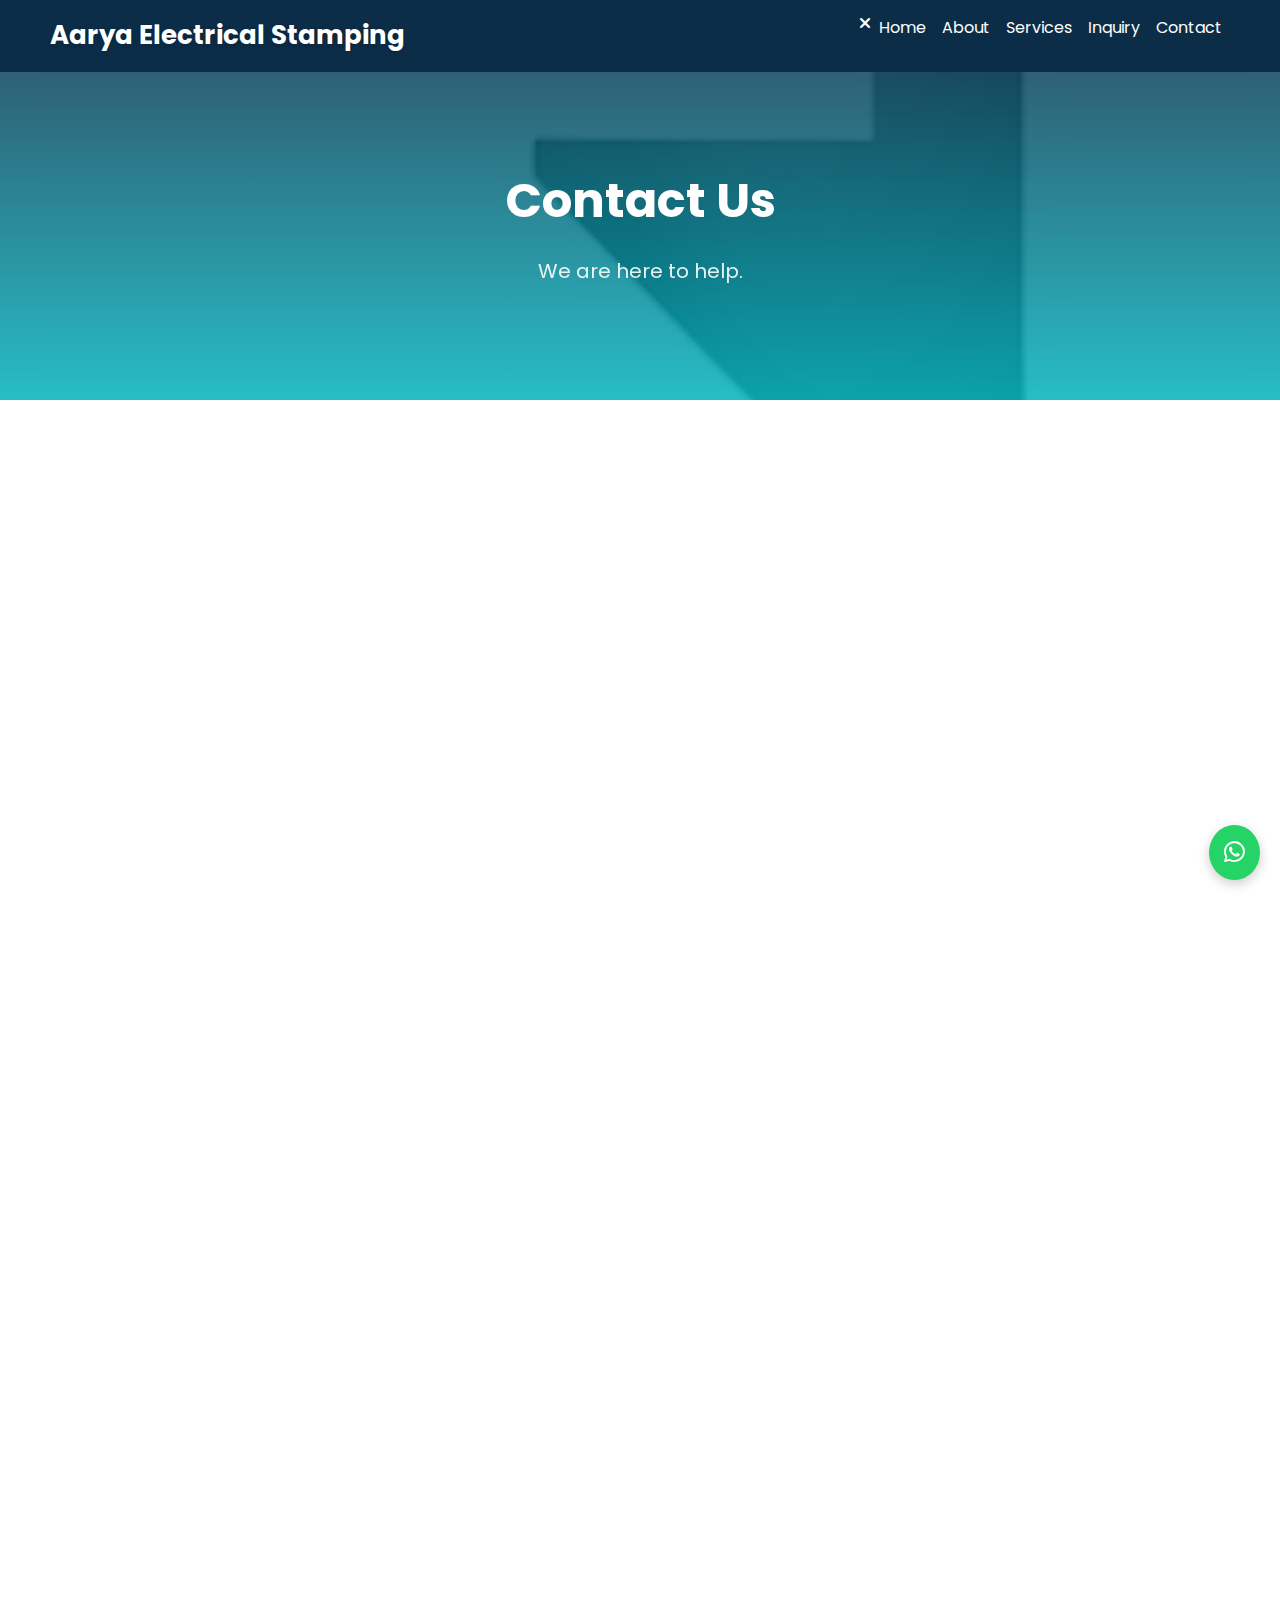
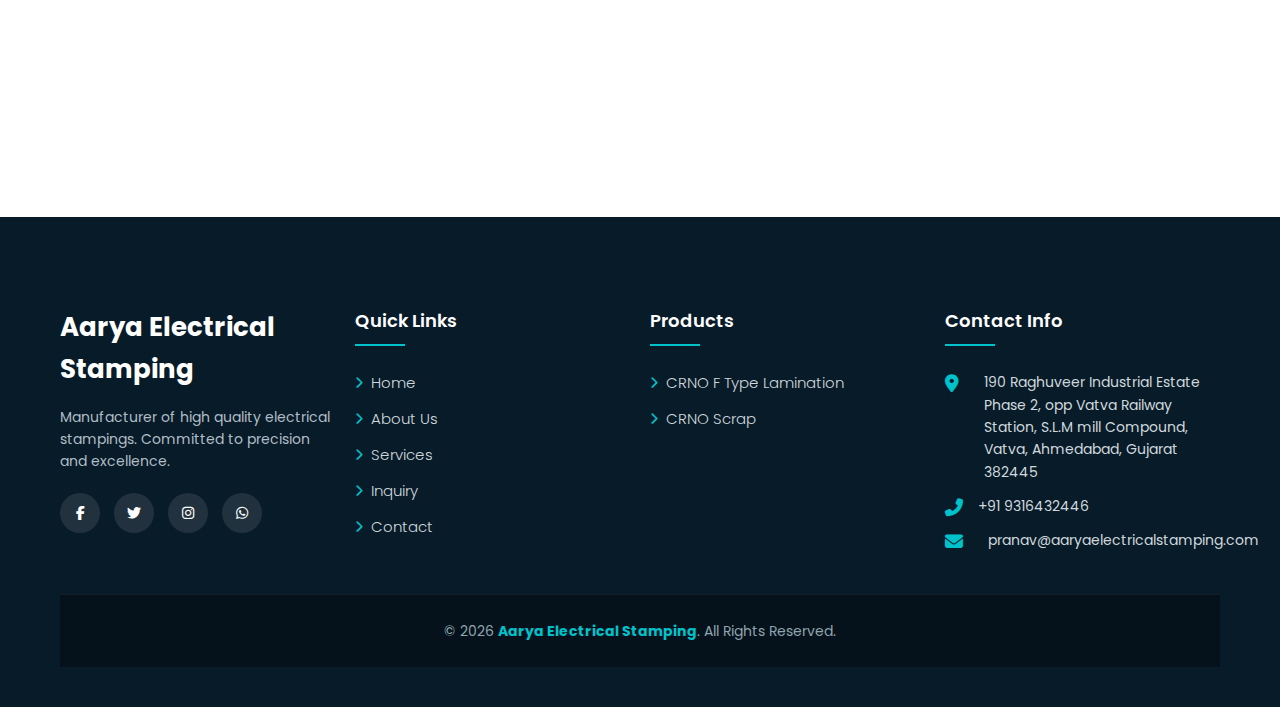
<file: contact.html>
<!DOCTYPE html>
<html lang="en">
<head>
<meta charset="UTF-8">
<meta name="viewport" content="width=device-width, initial-scale=1.0">
<meta name="description" content="Contact Aarya Electrical Stamping in Ahmedabad for your electrical stamping requirements.">
<title>Contact Aarya Electrical Stamping | Ahmedabad</title>
<link rel="stylesheet" href="style.css">
<link rel="icon" href="logo.webp" type="image/png">
<link href="https://cdnjs.cloudflare.com/ajax/libs/font-awesome/6.4.0/css/all.min.css" rel="stylesheet">
</head>
<body>

<header>
    <div class="logo">Aarya Electrical Stamping</div>
    <div class="menu-overlay" onclick="toggleMenu()"></div>
    <nav>
        <ul id="nav-links">
            <i class="fas fa-times menu-close-btn" onclick="toggleMenu()"></i>
            <li><a href="index.html">Home</a></li>
            <li><a href="about.html">About</a></li>
            <li><a href="service.html">Services</a></li>
            <li><a href="booking.html">Inquiry</a></li>
            <li><a href="contact.html">Contact</a></li>
        </ul>
        <div class="menu-toggle" onclick="toggleMenu()">
            <i class="fas fa-bars"></i>
        </div>
    </nav>
</header>

<main>
    <!-- Contact Hero -->
    <section class="contact-hero">
        <div class="hero-content reveal">
            <h1>Contact Us</h1>
            <p>We are here to help.</p>
        </div>
    </section>

    <!-- Contact Info Cards -->
    <section class="contact-cards reveal">
        <div class="container">
            <div class="card-grid">
                <div class="contact-card">
                    <div class="icon-box"><i class="fas fa-phone-alt"></i></div>
                    <h3>Call Us</h3>
                    <p>+91 9316432446</p>
                    <span class="sub-text">Mon-Sun, 8am - 8pm</span>
                </div>
                <div class="contact-card">
                    <div class="icon-box"><i class="fas fa-envelope"></i></div>
                    <h3>Email Us</h3>
                    <p>pranav@aaryaelectricalstamping.com</p>
                    <span class="sub-text">Online Support 24/7</span>
                </div>
                <div class="contact-card">
                    <div class="icon-box"><i class="fas fa-map-marker-alt"></i></div>
                    <h3>Visit Us</h3>
                    <p>190 Raghuveer Industrial Estate Phase 2</p>
                    <span class="sub-text">Vatva, Ahmedabad, Gujarat 382445</span>
                </div>
            </div>
        </div>
    </section>

    <!-- Form & Map Section -->
    <section class="contact-form-section reveal">
        <div class="container">
            <div class="form-wrapper">
                <div class="form-container">
                    <h2>Send a Message</h2>
                    <p>Fill out the form below and our team will get back to you shortly.</p>
                    <form id="contact-form" onsubmit="return validateContactForm()">
                        <div class="form-group">
                            <label for="name">Your Name</label>
                            <input type="text" id="name" name="name" placeholder="Enter your full name" required>
                        </div>
                        <div class="form-group">
                            <label for="email">Your Email</label>
                            <input type="email" id="email" name="email" placeholder="Enter your email address" required>
                        </div>
                        <div class="form-group">
                            <label for="subject">Subject</label>
                            <input type="text" id="subject" name="subject" placeholder="How can we help?" required>
                        </div>
                        <div class="form-group">
                            <label for="message">Message</label>
                            <textarea id="message" name="message" placeholder="Write your message here..." required></textarea>
                        </div>
                        <button type="submit" class="btn">Send Message</button>
                    </form>
                </div>
                <div class="map-column">
                    <iframe src="https://www.google.com/maps/embed?pb=!1m18!1m12!1m3!1d3673.117654321!2d72.6!3d22.9!2m3!1f0!2f0!3f0!3m2!1i1024!2i768!4f13.1!3m3!1m2!1s0x0%3A0x0!2zMjLCsDU0JzAwLjAiTiA3MsKwMzYnMDAuMCJF!5e0!3m2!1sen!2sin!4v1672521545321!5m2!1sen!2sin" allowfullscreen="" loading="lazy" referrerpolicy="no-referrer-when-downgrade"></iframe>
                </div>
            </div>
        </div>
    </section>
</main>

<footer class="footer">
    <div class="footer-container">
        <div class="footer-row">
            <div class="footer-col">
                <div class="footer-logo">Aarya Electrical Stamping</div>
                <p>Manufacturer of high quality electrical stampings. Committed to precision and excellence.</p>
                <div class="social-links">
                    <a href="#"><i class="fab fa-facebook-f"></i></a>
                    <a href="#"><i class="fab fa-twitter"></i></a>
                    <a href="#"><i class="fab fa-instagram"></i></a>
                    <a href="https://wa.me/919316432446"><i class="fab fa-whatsapp"></i></a>
                </div>
            </div>
            <div class="footer-col">
                <h4>Quick Links</h4>
                <ul>
                    <li><a href="index.html"><i class="fas fa-chevron-right"></i> Home</a></li>
                    <li><a href="about.html"><i class="fas fa-chevron-right"></i> About Us</a></li>
                    <li><a href="service.html"><i class="fas fa-chevron-right"></i> Services</a></li>
                    <li><a href="booking.html"><i class="fas fa-chevron-right"></i> Inquiry</a></li>
                    <li><a href="contact.html"><i class="fas fa-chevron-right"></i> Contact</a></li>
                </ul>
            </div>
            <div class="footer-col">
                <h4>Products</h4>
                <ul>
                    <li><a href="service.html"><i class="fas fa-chevron-right"></i> CRNO F Type Lamination</a></li>
                    <li><a href="service.html"><i class="fas fa-chevron-right"></i> CRNO Scrap</a></li>
                </ul>
            </div>
            <div class="footer-col">
                <h4>Contact Info</h4>
                <ul class="contact-details">
                    <li><i class="fas fa-map-marker-alt"></i> <span>190 Raghuveer Industrial Estate Phase 2, opp Vatva Railway Station, S.L.M mill Compound, Vatva, Ahmedabad, Gujarat 382445</span></li>
                    <li><i class="fas fa-phone-alt"></i> <span>+91 9316432446</span></li>
                    <li><i class="fas fa-envelope"></i> <span>pranav@aaryaelectricalstamping.com</span></li>
                </ul>
            </div>
        </div>
        <div class="footer-bottom">
            <p>&copy; 2026 <strong>Aarya Electrical Stamping</strong>. All Rights Reserved.</p>
        </div>
    </div>
</footer>

<a href="https://wa.me/919316432446" class="whatsapp" target="_blank">
    <i class="fab fa-whatsapp"></i>
</a>

<!-- Back to Top Button -->
<a href="#" class="back-to-top">
    <i class="fas fa-arrow-up"></i>
</a>

<script src="script.js"></script>
</body>
</html>
</file>
<file: style.css>
/* Poppins Font */
@import url('https://fonts.googleapis.com/css2?family=Poppins:wght@300;400;500;600;700&display=swap');

* {
    margin: 0;
    padding: 0;
    box-sizing: border-box;
    font-family: 'Poppins', sans-serif;
}

body {
    line-height: 1.6;
    background-color: #fff;
    overflow-x: hidden; /* Prevent horizontal scroll from animations */
}

img {
    max-width: 100%;
    height: auto;
}

html {
    scroll-behavior: smooth;
}

/* Hide top bar to remove extra gap above hero section */
.top-bar {
    display: none;
}

header {
    display: flex;
    justify-content: space-between;
    padding: 15px 50px;
    background: #0c2d48;
    color: white;
    position: fixed;
    width: 100%;
    z-index: 1000;
    top: 0 !important; /* Ensure header stays at top */
    transition: background-color 0.3s ease;
    backdrop-filter: blur(5px);
}

.logo {
    display: block;
    font-size: 26px;
    font-weight: 700;
    color: #fff;
    text-shadow: 0 2px 5px rgba(0,0,0,0.2);
}

header.scrolled {
    background: #0c2d48;
    backdrop-filter: blur(10px);
    box-shadow: 0 2px 10px rgba(0,0,0,0.1);
}

nav ul {
    display: flex;
    list-style: none;
    background: transparent;
    backdrop-filter: none;
    padding: 0;
    border-radius: 0;
    border: none;
    box-shadow: none;
}

nav ul li {
    margin: 0 8px;
}

nav ul li a {
    color: white;
    text-decoration: none;
    position: relative;
    padding-bottom: 5px;
}

nav ul li a::after {
    content: '';
    position: absolute;
    width: 100%;
    height: 2px;
    bottom: 0;
    left: 0;
    background-color: #00c2cb;
    transform: scaleX(0);
    transform-origin: bottom right;
    transition: transform 0.3s ease-out;
}

.menu-toggle {
    display: none;
    cursor: pointer;
}

nav ul li a:hover::after {
    transform: scaleX(1);
    transform-origin: bottom left;
}

/* HERO SECTION */

.hero {
    min-height: 100dvh; /* Dynamic viewport height for mobile browsers */
    height: auto;
    background-image: url('CRNO F Type Lamination.webp');
    background-repeat: no-repeat;
    background-position: center center;
    background-size: cover;
    transition: background-image 1s ease-in-out;
    display: flex;
    justify-content: center;
    align-items: center;
    text-align: center;
    color: white;
    overflow: hidden;
    padding-top: 60px; /* Prevent content from hiding behind fixed header */
}

.hero .overlay {
    position: absolute;
    width: 100%;
    height: 100%;
    background: linear-gradient(45deg, rgba(12, 45, 72, 0.8), rgba(0, 194, 203, 0.5));
}

.hero-content {
    position: relative;
    z-index: 2;
    animation: fadeIn 1.5s ease-out;
    display: flex;
    flex-direction: column;
    align-items: center;
}

@keyframes fadeIn {
    from { opacity: 0; transform: translateY(20px); }
    to { opacity: 1; transform: translateY(0); }
}

.hero h1 {
    font-size: 64px;
    font-weight: 700;
    text-shadow: 0 4px 10px rgba(0,0,0,0.3);
}

.hero-main-img {
    max-width: 200px;
    height: auto;
    margin-bottom: 20px;
    box-shadow: 0 5px 15px rgba(0,0,0,0.3);
    border-radius: 10px;
}

.hero p {
    margin: 20px 0 100px;
    font-size: 22px;
    font-weight: 300;
    letter-spacing: 1px;
}

.hero-btn {
    padding: 18px 50px;
    font-size: 20px;
    border-radius: 50px;
    margin-top: 50px;
}

.btn {
    padding: 15px 40px;
    background: #00c2cb;
    background-image: linear-gradient(45deg, #00c2cb, #008f95);
    color: white;
    text-decoration: none;
    border-radius: 15px;
    transition: all 0.3s ease;
    border: none;
    font-size: 18px;
    font-weight: 500;
    box-shadow: 0 5px 20px rgba(0, 194, 203, 0.4);
}

.btn:hover {
    transform: translateY(-3px);
    box-shadow: 0 8px 25px rgba(0, 194, 203, 0.6);
}

/* MAKE SERVICE REQUEST SECTION */
.make-request-section {
    padding: 100px 20px;
    background: linear-gradient(135deg, #f5f7fa 0%, #c3cfe2 100%);
    position: relative;
}

.make-request-section .section-header {
    margin-bottom: 50px;
}
.make-request-section .section-header h2 {
    font-size: 44px;
    font-weight: 700;
    position: relative;
    padding-bottom: 20px;
    color: #0C3C8C;
}
.make-request-section .section-header h2::after {
    content: '';
    position: absolute;
    bottom: 0;
    left: 50%;
    width: 100px;
    height: 5px;
    background: linear-gradient(90deg, #00c2cb, #0C3C8C);
    border-radius: 3px;
    transform: translateX(-50%) scaleX(0);
    transform-origin: center;
    transition: transform 0.8s cubic-bezier(0.19, 1, 0.22, 1);
}

.make-request-section.reveal.active .section-header h2::after {
    transform: translateX(-50%) scaleX(1);
}

.large-service-cards {
    display: grid;
    grid-template-columns: repeat(3, 1fr);
    gap: 30px;
    max-width: 1200px;
    margin: 0 auto;
}

.large-card {
    background: #fff;
    border: none;
    border-radius: 20px;
    padding: 50px 30px;
    text-align: left;
    cursor: pointer;
    box-shadow: 0 10px 30px rgba(0,0,0,0.05);
    transition: all 0.4s cubic-bezier(0.175, 0.885, 0.32, 1.275);
    position: relative;
    overflow: hidden;
}

.large-card::before {
    content: '';
    position: absolute;
    top: 0;
    left: 0;
    width: 100%;
    height: 5px;
    background: linear-gradient(90deg, #00c2cb, #0c2d48);
    transform: scaleX(0);
    transform-origin: left;
    transition: transform 0.4s ease;
}

.large-card:hover {
    transform: translateY(-15px);
    box-shadow: 0 20px 40px rgba(0,0,0,0.1);
}

.large-card:hover::before {
    transform: scaleX(1);
}

.icon-wrapper {
    width: 70px;
    height: 70px;
    background: linear-gradient(135deg, #e0f7fa, #fff);
    border-radius: 50%;
    display: flex;
    align-items: center;
    justify-content: center;
    margin-bottom: 25px;
    box-shadow: 0 5px 15px rgba(0,0,0,0.05);
    font-size: 28px;
    color: #00c2cb;
    transition: all 0.3s ease;
}

.large-card:hover .icon-wrapper {
    background: linear-gradient(135deg, #00c2cb, #008f95);
    color: white;
    transform: rotateY(180deg);
}


.large-card h3 {
    font-size: 24px;
    font-weight: 600;
    color: #0C3C8C;
    margin-bottom: 15px;
}

.large-card p {
    color: #666;
    font-size: 15px;
    margin-bottom: 25px;
    line-height: 1.6;
}

.card-link {
    color: #00c2cb;
    font-weight: 600;
    font-size: 14px;
    display: inline-flex;
    align-items: center;
    gap: 8px;
    transition: gap 0.3s ease;
}

.large-card:hover .card-link {
    gap: 12px;
    color: #0c2d48;
}

.sub-heading {
    display: flex;
    align-items: center;
    text-align: center;
    margin: 70px 0 50px;
}

.sub-heading::before, .sub-heading::after {
    content: '';
    flex: 1;
    border-bottom: 1px solid #dde6f1;
}

.sub-heading h3 {
    font-size: 24px;
    font-weight: 500;
    color: #0C3C8C;
    display: inline-block;
    background: transparent;
    padding: 0 30px;
    position: relative;
    z-index: 1;
    letter-spacing: 1px;
    text-transform: uppercase;
}

.direct-booking-grid {
    display: grid;
    grid-template-columns: repeat(4, 1fr);
    gap: 20px;
    max-width: 1200px;
    margin: 0 auto;
}

.small-service-box {
    background: #fff;
    border: 2px solid #eef;
    border-radius: 10px;
    padding: 25px;
    text-align: center;
    cursor: pointer;
    transition: all 0.3s ease;
    display: flex;
    flex-direction: column;
    align-items: center;
    justify-content: center;
}

.small-service-box:hover {
    background-color: #fff;
    border-color: #0C3C8C;
    transform: translateY(-8px);
    box-shadow: 0 8px 20px rgba(12, 60, 140, 0.08);
}

.small-service-box i {
    font-size: 36px;
    color: #0C3C8C;
    margin-bottom: 15px;
    transition: transform 0.3s ease;
}

.small-service-box:hover i {
    transform: scale(1.1) rotate(-5deg);
}

.small-service-box p {
    font-weight: 500;
    color: #0C3C8C;
}

/* SERVICES HERO */
.services-hero {
    min-height: 50vh;
    background: url('CRNO-Loose-Scrap.jpg') no-repeat center center/cover;
    position: relative;
    display: flex;
    justify-content: center;
    align-items: center;
    text-align: center;
    color: white;
    overflow: hidden; /* To contain bubbles */
}

.services-hero .overlay {
    position: absolute;
    width: 100%;
    height: 100%;
    background: linear-gradient(to top, rgba(12, 45, 72, 0.9), rgba(0,0,0,0.5));
}

.services-hero .hero-content {
    position: relative;
    z-index: 2;
}

.services-hero h1 {
    font-size: 48px;
    font-weight: 700;
}

.services-hero p {
    margin: 20px 0 30px;
    font-size: 18px;
    max-width: 600px;
}

/* BUBBLES ANIMATION */
.bubbles {
    position: absolute;
    bottom: -100px; /* Start from below */
    width: 100%;
    display: flex;
    justify-content: space-around;
    z-index: 1;
}

.bubbles span {
    width: 30px;
    height: 30px;
    background: rgba(255, 255, 255, 0.1);
    border-radius: 50%;
    animation: bubble-up 25s linear infinite;
    animation-duration: calc(125s / var(--i));
}

@keyframes bubble-up {
    100% {
        transform: translateY(-80vh) scale(1.5);
        opacity: 0;
    }
}

/* SERVICES */

.service-catalog-section {
    padding: 80px 20px;
    background-color: #fff;
}

.section-header {
    text-align: center;
    margin-bottom: 50px;
}

.section-header h2 {
    font-size: 36px;
    color: #0c2d48;
    margin-bottom: 10px;
}

.section-header p {
    font-size: 16px;
    color: #555;
    max-width: 600px;
    margin: 0 auto;
}

.service-controls {
    display: flex;
    justify-content: space-between;
    align-items: center;
    flex-wrap: wrap;
    gap: 20px;
    margin-bottom: 40px;
    max-width: 1200px;
    margin-left: auto;
    margin-right: auto;
}

.search-bar {
    position: relative;
    flex-grow: 1;
    max-width: 300px;
}

.search-bar input {
    width: 100%;
    padding: 10px 40px 10px 15px;
    border: 1px solid #ddd;
    border-radius: 12px;
    font-size: 16px;
}

.search-bar i {
    position: absolute;
    right: 15px;
    top: 50%;
    transform: translateY(-50%);
    color: #aaa;
}

.filter-buttons button {
    padding: 10px 20px;
    border: 1px solid #ddd;
    background-color: #fff;
    border-radius: 12px;
    cursor: pointer;
    margin-left: 10px;
    transition: all 0.3s ease;
}

.filter-buttons button.active,
.filter-buttons button:hover {
    background-color: #0c2d48;
    color: #fff;
    border-color: #0c2d48;
}

.service-grid {
    display: grid;
    grid-template-columns: repeat(auto-fit, minmax(280px, 1fr));
    justify-content: center;
    gap: 30px;
    max-width: 1200px;
    margin: 0 auto;
}

.service-card {
    background: #fff;
    border-radius: 15px;
    box-shadow: 0 4px 20px rgba(0,0,0,0.08);
    overflow: hidden;
    display: flex;
    flex-direction: column;
    transition: all 0.3s ease;
    position: relative;
}

.service-card.hide {
    transform: scale(0.9);
    opacity: 0;
    width: 0;
    padding: 0;
    margin: 0;
    overflow: hidden;
}

.service-card:hover {
    transform: translateY(-10px);
    box-shadow: 0 10px 25px rgba(0,0,0,0.12);
}

.service-card img {
    width: 100%;
    height: 220px;
    object-fit: cover;
}

.badge {
    padding: 5px 10px;
    border-radius: 8px;
    color: #fff;
    font-size: 12px;
    font-weight: 500;
}

.badge-popular {
    background-color: #ff9800;
}

.badge-discount {
    background-color: #e91e63;
}

.card-content {
    padding: 20px;
    display: flex;
    flex-direction: column;
    flex-grow: 1;
}

.card-content h3 {
    font-size: 22px;
    margin-bottom: 10px;
    color: #0c2d48;
}

.card-content p {
    color: #555;
    flex-grow: 1;
    margin-bottom: 15px;
}

.price {
    font-size: 18px;
    font-weight: 600;
    color: #0c2d48;
    margin-bottom: 20px;
}

.card-buttons {
    display: flex;
    gap: 10px;
}

.btn-details, .btn-whatsapp {
    flex: 1;
    padding: 10px;
    border-radius: 12px;
    border: none;
    cursor: pointer;
    transition: all 0.3s ease;
    font-size: 14px;
    font-weight: 500;
    text-align: center;
    text-decoration: none;
}

.btn-details {
    background-color: #fff;
    color: #0c2d48;
    border: 1px solid #ddd;
}

.btn-whatsapp {
    background-image: linear-gradient(45deg, #25D366, #128C7E);
    color: #fff;
}

.view-all-services {
    text-align: center;
    margin-top: 50px;
}

/* OLD CARD STYLES - CAN BE REMOVED */
.card, .btn-service {
    display: none;
}

/* WHY CHOOSE US */
.why-choose-us {
    padding: 80px 20px;
    background: #fff;
}
.why-choose-us h2 {
    text-align: center;
    font-size: 36px;
    margin-bottom: 50px;
    color: #0c2d48;
}
.features-grid {
    display: grid;
    grid-template-columns: repeat(auto-fit, minmax(250px, 1fr));
    gap: 30px;
    max-width: 1200px;
    margin: 0 auto;
}
.feature-box {
    background: #fff;
    padding: 30px;
    text-align: center;
    border-radius: 15px;
    border: 1px solid #eef;
    transition: all 0.3s ease;
}
.feature-box:hover {
    transform: translateY(-5px);
    border-color: #00c2cb;
    box-shadow: 0 8px 25px rgba(0, 194, 203, 0.1);
}
.feature-icon {
    height: 80px;
    width: 80px;
    background: #e0f7fa;
    border-radius: 50%;
    display: flex;
    align-items: center;
    justify-content: center;
    margin: 0 auto 25px;
}
.feature-icon i {
    font-size: 36px;
    color: #00c2cb;
}
.feature-box h3 {
    font-size: 20px;
    margin-bottom: 10px;
    color: #0c2d48;
}
.feature-box p {
    color: #555;
}

/* TESTIMONIALS */
.testimonials {
    padding: 80px 20px;
    background: #f9f9f9;
    text-align: center;
}
.testimonials h2 {
    font-size: 36px;
    margin-bottom: 50px;
    color: #0c2d48;
}
.testimonial-slider-container {
    max-width: 800px;
    margin: 0 auto;
    overflow: hidden;
    position: relative;
}
.testimonial-slider {
    display: flex;
    transition: transform 0.5s ease-in-out;
}
.slide {
    min-width: 100%;
    box-sizing: border-box;
    padding: 40px;
    background: #fff;
    border-radius: 20px;
    box-shadow: 0 5px 25px rgba(0,0,0,0.07);
    position: relative;
}
.slide::before {
    content: '\f10d';
    font-family: 'Font Awesome 6 Free';
    font-weight: 900;
    position: absolute;
    top: 30px;
    left: 40px;
    font-size: 50px;
    color: #eef;
    z-index: 1;
}
.slide img {
    width: 80px;
    height: 80px;
    border-radius: 50%;
    object-fit: cover;
    margin-bottom: 20px;
    border: 3px solid #00c2cb;
}
.slide .stars {
    color: #f39c12;
    margin-bottom: 20px;
}
.slide p {
    font-style: normal;
    color: #555;
    margin-bottom: 20px;
    line-height: 1.8;
    position: relative;
    z-index: 2;
}
.client-info h4 {
    font-weight: 600;
    color: #0c2d48;
    margin-bottom: 5px;
}
.client-info span {
    color: #777;
    font-size: 14px;
}

/* FOOTER */

.footer {
    background-color: #081b29;
    padding: 70px 0 0;
    color: #cfd8dc;
    font-size: 14px;
    position: relative;
    margin-top: 0;
}

.footer-container {
    max-width: 1200px;
    margin: auto;
    padding: 20px 20px 40px;
}

.footer-row {
    display: flex;
    flex-wrap: wrap;
    justify-content: space-between;
    gap: 20px;
}

.footer-col {
    flex: 1;
    min-width: 250px;
    margin-bottom: 30px;
}

.footer-logo {
    font-size: 26px;
    font-weight: 700;
    color: #fff;
    margin-bottom: 15px;
    display: inline-block;
}

.footer-col p {
    line-height: 1.6;
    margin-bottom: 20px;
    color: #b0bec5;
}

.footer-col h4 {
    font-size: 18px;
    color: #ffffff;
    text-transform: capitalize;
    margin-bottom: 25px;
    font-weight: 600;
    position: relative;
    padding-bottom: 10px;
}

.footer-col h4::before {
    content: '';
    position: absolute;
    left: 0;
    bottom: 0;
    background-color: #00c2cb;
    height: 2px;
    box-sizing: border-box;
    width: 50px;
}

.footer-col ul {
    list-style: none;
    display: block;
    padding: 0;
}

.footer-col ul li {
    margin-bottom: 12px;
    margin-left: 0;
}

.footer-col ul li a {
    font-size: 15px;
    text-transform: capitalize;
    color: #cfd8dc;
    text-decoration: none;
    font-weight: 300;
    display: block;
    transition: all 0.3s ease;
    padding-bottom: 0;
    display: flex;
    align-items: center;
}

.footer-col ul li a::after {
    display: none;
}

.footer-col ul li a i {
    font-size: 12px;
    margin-right: 8px;
    color: #00c2cb;
    transition: margin-right 0.3s ease;
}

.footer-col ul li a:hover {
    color: #ffffff;
    padding-left: 5px;
}

.footer-col ul li a:hover i {
    margin-right: 12px;
}

.footer-col .social-links a {
    display: inline-block;
    height: 40px;
    width: 40px;
    background-color: rgba(255,255,255,0.1);
    margin: 0 10px 10px 0;
    text-align: center;
    line-height: 40px;
    border-radius: 50%;
    color: #ffffff;
    transition: all 0.5s ease;
}

.footer-col .social-links a:hover {
    color: #24262b;
    background-color: #00c2cb;
    transform: translateY(-5px);
}

.contact-details li {
    display: flex;
    align-items: flex-start;
    gap: 15px;
    margin-bottom: 15px;
}

.contact-details li i {
    color: #00c2cb;
    font-size: 18px;
    margin-top: 4px;
}

/* Remove old specific icon margin if it conflicts */
.footer-col ul li i.fa-map-marker-alt,
.footer-col ul li i.fa-phone,
.footer-col ul li i.fa-envelope {
    margin-right: 10px;
}

.footer-bottom {
    background: #05121b;
    padding: 25px 0;
    text-align: center;
    border-top: 1px solid rgba(255,255,255,0.05);
}

.footer-bottom p {
    font-size: 14px;
    color: #90a4ae;
}

.footer-bottom strong {
    color: #00c2cb;
}

/* WHATSAPP */

.whatsapp {
    position: fixed;
    bottom: 20px;
    right: 20px;
    background-color: #25D366;
    color: white;
    padding: 15px;
    border-radius: 50%;
    z-index: 998;
    font-size: 24px;
    line-height: 1;
    box-shadow: 0 4px 12px rgba(0,0,0,0.2);
    transition: all 0.3s ease;
}

.whatsapp:hover {
    transform: scale(1.1);
    background-color: #128C7E;
}

/* RESPONSIVE */

@media (max-width: 992px) {
    .hero h1 {
        font-size: 52px;
    }
    .hero p {
        font-size: 20px;
        margin: 20px 0 50px;
    }
    .large-service-cards {
        grid-template-columns: repeat(2, 1fr);
    }
    .direct-booking-grid {
        grid-template-columns: repeat(2, 1fr);
    }
}

@media (max-width: 768px) {
    /* Navigation */
    header {
        padding: 10px 15px;
        justify-content: space-between;
    }
    /* Adjust Top Bar and Header for Mobile to save space */
    .top-bar {
        height: 40px;
        padding: 0 15px;
        font-size: 12px;
    }
    .top-bar img {
        height: 25px;
    }
    header {
        top: 0 !important;
        padding: 10px 20px;
    }
    /* Reduce logo font size on mobile to fit tagline and menu icon */
    .logo {
        font-size: 18px;
    }
    nav ul {
        display: flex;
        flex-direction: column;
        background: linear-gradient(180deg, #0c2d48 0%, #05121b 100%);
        position: fixed;
        top: 0;
        right: 0;
        transform: translateX(100%); /* Hidden off-screen to the right */
        width: auto;
        min-width: 220px;
        max-width: 85vw;
        height: 100dvh; /* Use dynamic viewport height to avoid bottom gaps */
        padding: 60px 0 0;
        box-shadow: -10px 0 30px rgba(0,0,0,0.5);
        transition: transform 0.4s cubic-bezier(0.4, 0, 0.2, 1);
        z-index: 2000;
        align-items: stretch;
        overflow-y: auto;
    }
    nav ul.active {
        transform: translateX(0); /* Slide in to view */
    }
    nav ul li {
        margin: 0;
        width: 100%;
        text-align: left;
        opacity: 0;
        transform: translateX(30px);
        transition: opacity 0.4s ease, transform 0.4s ease;
        border-bottom: 1px solid rgba(255,255,255,0.08);
    }
    /* Staggered Animation for links */
    nav ul.active li { opacity: 1; transform: translateX(0); }
    nav ul.active li:nth-of-type(1) { transition-delay: 0.1s; }
    nav ul.active li:nth-of-type(2) { transition-delay: 0.15s; }
    nav ul.active li:nth-of-type(3) { transition-delay: 0.2s; }
    nav ul.active li:nth-of-type(4) { transition-delay: 0.25s; }
    nav ul.active li:nth-of-type(5) { transition-delay: 0.3s; }
    nav ul.active li:nth-of-type(6) { transition-delay: 0.35s; }

    nav ul li a {
        font-size: 18px;
        color: rgba(255,255,255,0.9);
        display: block;
        padding: 12px 25px; /* Reduced padding for tighter spacing */
        border-bottom: none;
        transition: all 0.3s ease;
        font-weight: 500;
    }
    nav ul li a:hover {
        color: #fff;
        background: rgba(255,255,255,0.05);
        padding-left: 35px;
    }
    .menu-toggle {
        display: flex;
        align-items: center;
        justify-content: center;
        width: 40px;
        height: 40px;
        background: transparent;
        border: none;
        border-radius: 50%;
        font-size: 24px;
        color: white;
        cursor: pointer;
        transition: all 0.3s ease;
    }
    .menu-toggle:hover {
        background: rgba(255,255,255,0.1);
        color: #00c2cb;
    }
    
    /* Close Button inside Menu */
    .menu-close-btn {
        position: absolute;
        top: 25px;
        right: 25px;
        font-size: 24px;
        color: rgba(255,255,255,0.6);
        cursor: pointer;
        transition: transform 0.3s, color 0.3s;
        display: block;
        padding: 5px;
    }
    .menu-close-btn:hover {
        transform: rotate(90deg);
        color: #fff;
    }
    
    /* Menu Overlay */
    .menu-overlay {
        position: fixed;
        top: 0;
        left: 0;
        width: 100%;
        height: 100%;
        background: rgba(0, 0, 0, 0.5);
        z-index: 1999; /* Below menu (2000) but above content */
        opacity: 0;
        visibility: hidden;
        transition: all 0.3s ease;
    }
    .menu-overlay.active { opacity: 1; visibility: visible; }

    /* Layout Adjustments */
    .hero h1 {
        font-size: 40px;
    }
    .hero {
        min-height: auto;
        padding: 120px 20px 80px; /* More padding top for header, less bottom */
        background-position: top center; /* Ensure image starts at top */
    }
    .hero p {
        margin: 15px 0 30px;
    }
    /* Ensure section headers are not too huge on tablet/mobile */
    .section-header h2, .why-choose-us h2, .testimonials h2, .about-section h1, .services-page h1, .team-section h2 {
        font-size: 30px;
    }
    .hero p {
        font-size: 18px;
    }
    
    .large-service-cards {
        grid-template-columns: 1fr;
    }
    
    .story-container {
        flex-direction: column;
        text-align: center;
    }
    
    .mission-vision-container {
        grid-template-columns: 1fr;
    }
    
    .stats-container {
        grid-template-columns: 1fr 1fr;
        gap: 30px;
    }
    
    .form-wrapper {
        flex-direction: column;
    }
    
    .map-column {
        height: 300px;
    }
    
    .service-controls {
        flex-direction: column;
    }
    
    .search-bar {
        max-width: 100%;
        width: 100%;
    }
    
    .filter-buttons {
        width: 100%;
        display: flex;
        overflow-x: auto;
        padding-bottom: 10px;
    }
    
    .filter-buttons button {
        flex: 0 0 auto;
    }

    /* Footer */
    .footer-row {
        flex-direction: column;
    }
    /* Center align footer on mobile */
    .footer-col {
        width: 100%;
        margin-bottom: 30px;
        text-align: center;
    }
    .footer-col h4::before {
        left: 50%;
        transform: translateX(-50%);
    }
    .footer-col ul li a {
        justify-content: center;
    }
    .footer-col ul li a:hover {
        padding-left: 0; /* Disable shift on hover for centered text */
    }
    .contact-details li {
        justify-content: center;
    }
    .social-links {
        display: flex;
        justify-content: center;
    }
    /* Reduce section padding on mobile */
    .service-catalog-section, .why-choose-us, .testimonials, .about-section, .team-section, .services-page, .contact-cards, .contact-form-section, .booking-benefits, .booking-section, .featured-blog, .blog-list, .newsletter-section, .our-story, .why-choose-us-about, .process-section, .mission-vision, .stats-counter-about, .founder-section, .cta-section
    {
        padding: 50px 20px;
    }

    /* Full width buttons for better touch targets */
    .btn, .hero-btn {
        width: 100%;
        box-sizing: border-box;
    }

    /* Prevent iOS zoom on inputs */
    input, select, textarea {
        font-size: 16px !important;
    }

    .slide {
        padding: 30px 20px;
    }
}

@media (min-width: 769px) {
    .menu-close-btn { display: none; }
}

@media(max-width: 576px) {
    .hero h1 { 
        font-size: 32px; 
        line-height: 1.2;
    }
    .direct-booking-grid {
        grid-template-columns: 1fr;
    }
    .stats-container {
        grid-template-columns: 1fr;
    }
    .features-grid, .features-grid-about {
        grid-template-columns: 1fr;
    }
    .service-grid {
        grid-template-columns: 1fr;
    }
    .card-grid {
        grid-template-columns: 1fr;
    }
    .newsletter-form {
        flex-direction: column;
    }
    .newsletter-form input {
        width: 100%;
        margin-bottom: 10px;
    }
    .newsletter-form button {
        width: 100%;
    }
    .btn {
        width: 100%;
        text-align: center;
    }
    /* Adjust service cards for very small screens */
    .service-grid {
        grid-template-columns: 1fr;
    }
}

/* ABOUT PAGE REDESIGN */

/* 1. About Hero */
.about-hero {
    min-height: 50vh;
    background: url('Electrical Stamping.jpg') no-repeat center center/cover;
    position: relative;
    display: flex;
    justify-content: center;
    align-items: center;
    text-align: center;
    color: white;
}
.about-hero .overlay {
    position: absolute;
    width: 100%;
    height: 100%;
    background: rgba(12, 45, 72, 0.9);
}
.about-hero .hero-content {
    position: relative;
    z-index: 2;
}
.about-hero h1 {
    font-size: 48px;
}

/* 2. Our Story */
.our-story {
    padding: 80px 20px;
    background: #fff;
}
.story-container {
    display: flex;
    align-items: center;
    gap: 50px;
    max-width: 1100px;
    margin: 0 auto;
}
.story-image, .story-content {
    flex: 1;
}
.story-image img {
    width: 100%;
    border-radius: 15px;
    box-shadow: 0 10px 30px rgba(0,0,0,0.1);
}
.story-content h2 {
    font-size: 36px;
    color: #0c2d48;
    margin-bottom: 20px;
}
.story-content p {
    margin-bottom: 15px;
    color: #555;
}

/* Slide-in Animations */
.slide-in-left {
    transform: translateX(-100px);
    opacity: 0;
    transition: transform 0.8s ease-out, opacity 0.8s ease-out;
}
.slide-in-right {
    transform: translateX(100px);
    opacity: 0;
    transition: transform 0.8s ease-out, opacity 0.8s ease-out;
}
.reveal.active .slide-in-left,
.reveal.active .slide-in-right {
    transform: translateX(0);
    opacity: 1;
}

/* 3. Why Choose Us (About Page) */
.why-choose-us-about {
    padding: 80px 20px;
    background: #f8f9fa;
}
.features-grid-about {
    display: grid;
    grid-template-columns: repeat(auto-fit, minmax(250px, 1fr));
    gap: 30px;
    max-width: 1200px;
    margin: 0 auto;
}
.feature-card-about {
    background: #fff;
    padding: 30px;
    text-align: center;
    border-radius: 15px;
    box-shadow: 0 5px 15px rgba(0,0,0,0.05);
    transition: all 0.3s ease;
}
.feature-card-about:hover {
    transform: translateY(-10px);
    box-shadow: 0 10px 25px rgba(0,0,0,0.1);
}
.feature-card-about i {
    font-size: 40px;
    color: #00c2cb;
    margin-bottom: 20px;
}
.feature-card-about h3 {
    font-size: 20px;
    margin-bottom: 10px;
    color: #0c2d48;
}

/* PROCESS SECTION */
.process-section {
    padding: 80px 20px;
    background: #fff;
    text-align: center;
}

.process-grid {
    display: grid;
    grid-template-columns: repeat(auto-fit, minmax(250px, 1fr));
    gap: 30px;
    max-width: 1000px;
    margin: 40px auto 0;
}

.process-step {
    position: relative;
    padding: 20px;
}

.step-number {
    width: 50px;
    height: 50px;
    background: #00c2cb;
    color: white;
    font-size: 24px;
    font-weight: bold;
    border-radius: 50%;
    display: flex;
    align-items: center;
    justify-content: center;
    margin: 0 auto 20px;
    box-shadow: 0 5px 15px rgba(0, 194, 203, 0.3);
}

.process-step h3 {
    color: #0c2d48;
    margin-bottom: 10px;
}

.process-step p {
    color: #666;
}

/* 4. Mission & Vision */
.mission-vision {
    padding: 80px 20px;
    background: #fff;
}
.mission-vision-container {
    display: grid;
    grid-template-columns: 1fr 1fr;
    gap: 50px;
    max-width: 1100px;
    margin: 0 auto;
}
.mission-box, .vision-box {
    padding: 30px;
    border-left: 4px solid #00c2cb;
}
.mission-box h3, .vision-box h3 {
    font-size: 28px;
    color: #0c2d48;
    margin-bottom: 15px;
}

/* 5. Stats Counter (About Page) */
.stats-counter-about {
    padding: 80px 20px;
    background: #0c2d48;
    color: #fff;
}
.stats-container {
    display: grid;
    grid-template-columns: repeat(4, 1fr);
    text-align: center;
    max-width: 1000px;
    margin: 0 auto;
}
.stat-item h3 {
    font-size: 48px;
    font-weight: 700;
}
.stat-item p {
    font-size: 16px;
    text-transform: uppercase;
    letter-spacing: 1px;
}

/* 6. Founder Section */
.founder-section {
    padding: 80px 20px;
    background: linear-gradient(135deg, #f8f9fa 0%, #eef2f3 100%);
    text-align: center;
}
.founder-container {
    max-width: 800px;
    margin: 0 auto;
    background: #fff;
    padding: 50px;
    border-radius: 20px;
    box-shadow: 0 10px 30px rgba(0,0,0,0.05);
    position: relative;
}
.quote-icon {
    font-size: 40px;
    color: #00c2cb;
    margin-bottom: 20px;
}
.founder-quote {
    font-size: 24px;
    font-style: italic;
    color: #0c2d48;
    margin-bottom: 30px;
    line-height: 1.6;
}
.founder-name {
    font-weight: 700;
    color: #0c2d48;
    font-size: 18px;
}
.founder-title {
    color: #777;
    font-size: 14px;
    margin-top: 5px;
}

/* 7. Call to Action */
.cta-section {
    padding: 80px 20px;
    background: linear-gradient(45deg, #00c2cb, #0c2d48);
    text-align: center;
    color: #fff;
}
.cta-section h2 {
    font-size: 36px;
    margin-bottom: 30px;
}
.cta-buttons {
    display: flex;
    justify-content: center;
    gap: 20px;
}
.btn-whatsapp-cta {
    background: #fff;
    color: #0c2d48;
    box-shadow: none;
}
.btn-whatsapp-cta:hover {
    background: #f0f0f0;
    color: #0c2d48;
}

/* Responsive for About Page */
@media(max-width: 768px) {
    .story-container { flex-direction: column; }
    .mission-vision-container { grid-template-columns: 1fr; }
    .stats-container { grid-template-columns: 1fr 1fr; gap: 40px; }
    .cta-buttons { flex-direction: column; }
}

/* ABOUT PAGE */
.about-section {
    padding: 120px 20px 80px;
    text-align: center;
    background: #fff;
}
.about-section h1 {
    font-size: 40px;
    margin-bottom: 20px;
    color: #0c2d48;
}
.about-content {
    max-width: 800px;
    margin: 0 auto 50px;
    line-height: 1.8;
    color: #555;
}
.team-section {
    padding: 80px 20px;
    background: #f4f4f4;
    text-align: center;
}
.team-section h2 {
    font-size: 36px;
    margin-bottom: 40px;
    color: #0c2d48;
}
.team-container {
    display: flex;
    justify-content: center;
    flex-wrap: wrap;
    gap: 30px;
}
.team-member {
    background: #fff;
    width: 250px;
    padding: 20px;
    border-radius: 15px;
    box-shadow: 0 5px 15px rgba(0,0,0,0.1);
    transition: transform 0.3s ease;
}
.team-member:hover {
    transform: translateY(-10px);
}
.team-member img {
    width: 150px;
    height: 150px;
    border-radius: 50%;
    object-fit: cover;
    margin-bottom: 15px;
    border: 3px solid #00c2cb;
}
.team-member h4 {
    font-size: 20px;
    margin-bottom: 5px;
}
.team-member p {
    color: #777;
}

/* SERVICES PAGE */
.services-page {
    padding: 120px 20px 80px;
}
.services-page h1 {
    text-align: center;
    font-size: 40px;
    margin-bottom: 50px;
    color: #0c2d48;
}
.service-detail-grid {
    display: grid;
    grid-template-columns: repeat(auto-fit, minmax(350px, 1fr));
    gap: 30px;
    max-width: 1200px;
    margin: 0 auto;
}
.service-detail-card {
    background: #fff;
    border-radius: 15px;
    box-shadow: 0 5px 15px rgba(0,0,0,0.08);
    overflow: hidden;
    display: flex;
    flex-direction: column;
    transition: box-shadow 0.3s ease;
}
.service-detail-card:hover {
    box-shadow: 0 10px 25px rgba(0,0,0,0.12);
}
.service-detail-card img {
    width: 100%;
    height: 200px;
    object-fit: cover;
}
.service-detail-content {
    padding: 25px;
    flex-grow: 1;
    display: flex;
    flex-direction: column;
}
.service-detail-content h3 {
    font-size: 22px;
    margin-bottom: 15px;
    color: #0c2d48;
}
.service-detail-content p {
    margin-bottom: 20px;
    flex-grow: 1;
    color: #555;
}
.service-detail-content .btn {
    align-self: flex-start;
}

/* CONTACT PAGE REDESIGN */
.contact-hero {
    min-height: 50vh;
    background: linear-gradient(rgba(12, 45, 72, 0.85), rgba(0, 194, 203, 0.85)), url('f.webp') no-repeat center center/cover;
    display: flex;
    justify-content: center;
    align-items: center;
    text-align: center;
    color: white;
}
.contact-hero h1 { font-size: 48px; margin-bottom: 15px; }
.contact-hero p { font-size: 20px; opacity: 0.9; }

.contact-cards { padding: 60px 20px; background: #fff; margin-top: -50px; position: relative; z-index: 2; }
.card-grid {
    display: grid;
    grid-template-columns: repeat(auto-fit, minmax(280px, 1fr));
    gap: 30px;
    max-width: 1100px;
    margin: 0 auto;
}
.contact-card {
    background: #fff;
    padding: 40px 20px;
    text-align: center;
    border-radius: 20px;
    box-shadow: 0 10px 30px rgba(0,0,0,0.08);
    transition: transform 0.3s ease;
    border-bottom: 4px solid transparent;
}
.contact-card:hover {
    transform: translateY(-10px);
    border-bottom-color: #00c2cb;
}
.icon-box {
    width: 70px;
    height: 70px;
    background: #e0f7fa;
    border-radius: 50%;
    display: flex;
    align-items: center;
    justify-content: center;
    margin: 0 auto 20px;
    font-size: 28px;
    color: #00c2cb;
}
.contact-card h3 { font-size: 22px; margin-bottom: 10px; color: #0c2d48; }
.contact-card p { font-size: 16px; color: #555; margin-bottom: 5px; font-weight: 500; }
.sub-text { font-size: 14px; color: #888; }

.contact-form-section { padding: 80px 20px; background: #f9f9f9; }
.form-wrapper {
    display: flex;
    background: #fff;
    border-radius: 20px;
    overflow: hidden;
    box-shadow: 0 15px 40px rgba(0,0,0,0.05);
    max-width: 1100px;
    margin: 0 auto;
}
.form-container { flex: 1; padding: 50px; }
.form-container h2 { font-size: 32px; margin-bottom: 10px; color: #0c2d48; }
.form-container p { margin-bottom: 30px; color: #666; }
.map-column { flex: 1; min-height: 500px; }
.map-column iframe { width: 100%; height: 100%; border: 0; }

.form-group { margin-bottom: 20px; }
.form-group label { display: block; margin-bottom: 8px; font-weight: 600; color: #0c2d48; }
.form-group input, .form-group textarea {
    width: 100%;
    padding: 15px;
    border: 1px solid #eee;
    border-radius: 10px;
    background: #f9f9f9;
    font-size: 15px;
    transition: all 0.3s;
}
.form-group input:focus, .form-group textarea:focus {
    border-color: #00c2cb;
    background: #fff;
    outline: none;
}
.form-group textarea { resize: vertical; height: 150px; }

@media(max-width: 900px) {
    .form-wrapper { flex-direction: column; }
    .map-column { height: 400px; }
    .contact-cards { margin-top: 0; }
}

/* Remove old contact styles */
.contact-page, .contact-container, .contact-info, .map-container { display: none; }

.contact-form h2, .contact-info h2 {
    color: #0c2d48;
}

/* BOOKING PAGE REDESIGN */
.booking-hero {
    min-height: 50vh;
    background: linear-gradient(rgba(12, 45, 72, 0.9), rgba(12, 45, 72, 0.8)), url('CRNO F Type Lamination.webp') no-repeat center center/cover;
    display: flex;
    justify-content: center;
    align-items: center;
    text-align: center;
    color: white;
    margin-bottom: 0;
}

.booking-hero h1 { font-size: 48px; font-weight: 700; margin-bottom: 15px; }
.booking-hero p { font-size: 20px; opacity: 0.9; }

.booking-benefits { padding: 60px 20px; background: #fff; }
.benefits-grid { display: grid; grid-template-columns: repeat(auto-fit, minmax(250px, 1fr)); gap: 30px; max-width: 1100px; margin: 0 auto; text-align: center; }
.benefit-item { padding: 20px; transition: transform 0.3s; }
.benefit-item:hover { transform: translateY(-5px); }
.benefit-item i { font-size: 40px; color: #00c2cb; margin-bottom: 20px; background: #e0f7fa; width: 80px; height: 80px; line-height: 80px; border-radius: 50%; }
.benefit-item h3 { color: #0c2d48; margin-bottom: 10px; font-size: 20px; }
.benefit-item p { color: #666; }

.booking-section { padding: 60px 20px 100px; background: #f4f7f6; }
.booking-wrapper { max-width: 900px; margin: 0 auto; background: #fff; border-radius: 20px; box-shadow: 0 20px 50px rgba(0,0,0,0.1); overflow: hidden; }
.booking-header { background: #0c2d48; color: white; padding: 40px 20px; text-align: center; }
.booking-header h2 { margin: 0 0 10px; font-size: 32px; }
.booking-header p { opacity: 0.8; margin: 0; }
.booking-body { padding: 40px; }

/* Form Styles Update */
#booking-form { display: grid; grid-template-columns: 1fr 1fr; gap: 30px; }
.form-section { display: flex; flex-direction: column; gap: 20px; }
#booking-form label { font-weight: 600; color: #0c2d48; margin-bottom: 8px; display: block; }
#booking-form input, #booking-form select, #booking-form textarea { width: 100%; padding: 12px 15px; border: 2px solid #eef; border-radius: 10px; font-size: 15px; transition: border-color 0.3s; background: #f9f9f9; }
#booking-form input:focus, #booking-form select:focus, #booking-form textarea:focus { border-color: #00c2cb; outline: none; background: #fff; }
#booking-form textarea { resize: vertical; height: 120px; }

.time-slots { display: grid; grid-template-columns: 1fr 1fr; gap: 10px; }
.time-slots input[type="radio"] { display: none; }
.time-slots label { border: 2px solid #eef; border-radius: 10px; padding: 10px; text-align: center; cursor: pointer; transition: all 0.3s; font-weight: 500; color: #555; }
.time-slots input[type="radio"]:checked + label { background-color: #00c2cb; color: #fff; border-color: #00c2cb; }
#booking-form .btn { grid-column: 1 / -1; width: 100%; padding: 18px; font-size: 18px; margin-top: 10px; border-radius: 10px; }

@media(max-width: 768px) {
    #booking-form { grid-template-columns: 1fr; gap: 20px; }
    .booking-hero h1 { font-size: 36px; }
    .booking-body { padding: 25px; }
}

/* SUCCESS POPUP */
#success-popup {
    position: fixed;
    top: 0;
    left: 0;
    width: 100%;
    height: 100%;
    background: rgba(0,0,0,0.6);
    display: none;
    justify-content: center;
    align-items: center;
    z-index: 2000;
}
.popup-content {
    background: #fff;
    padding: 40px;
    border-radius: 15px;
    text-align: center;
    position: relative;
    box-shadow: 0 5px 25px rgba(0,0,0,0.2);
}
.close-popup {
    position: absolute;
    top: 15px;
    right: 20px;
    font-size: 28px;
    cursor: pointer;
    color: #888;
}

/* BACK TO TOP BUTTON */
.back-to-top {
    position: fixed;
    bottom: 20px;
    right: 20px;
    background-color: #00c2cb;
    color: white;
    width: 40px;
    height: 40px;
    text-align: center;
    line-height: 40px;
    border-radius: 50%;
    z-index: 997;
    display: none;
    transition: all 0.3s ease;
    box-shadow: 0 4px 12px rgba(0,0,0,0.2);
}
.back-to-top:hover {
    background-color: #0c2d48;
}
.back-to-top.active {
    display: block;
}

/* SCROLL REVEAL ANIMATION */
.reveal {
    position: relative;
    opacity: 0;
    transform: translateY(50px);
    transition: all 1s ease;
    will-change: opacity, transform;
}
.reveal.active {
    opacity: 1;
    transform: translateY(0);
}

/* RESPONSIVE TWEAKS */
@media(max-width: 768px) {
    #booking-form {
        grid-template-columns: 1fr;
    }
    /* Force reveal elements to be visible on mobile to prevent blank sections */
    .reveal {
        opacity: 1 !important;
        transform: translateY(0) !important;
    }
}

/* Service Detail Modal */
#service-detail-modal {
    position: fixed;
    top: 0;
    left: 0;
    width: 100%;
    height: 100%;
    background: rgba(0,0,0,0.7);
    display: none;
    justify-content: center;
    align-items: center;
    z-index: 2000;
    opacity: 0;
    transition: opacity 0.3s ease;
}

#service-detail-modal.active {
    opacity: 1;
}

#service-detail-modal .modal-content {
    background: #fff;
    width: 90%;
    max-width: 500px;
    border-radius: 15px;
    overflow: hidden;
    position: relative;
    box-shadow: 0 5px 30px rgba(0,0,0,0.3);
    transform: translateY(50px);
    transition: transform 0.3s ease;
}

#service-detail-modal.active .modal-content {
    transform: translateY(0);
}

.modal-header {
    position: relative;
    height: 200px;
}

.modal-header img {
    width: 100%;
    height: 100%;
    object-fit: cover;
}

.close-modal {
    position: absolute;
    top: 15px;
    right: 15px;
    background: rgba(0,0,0,0.5);
    color: white;
    width: 35px;
    height: 35px;
    border-radius: 50%;
    text-align: center;
    line-height: 35px;
    cursor: pointer;
    transition: background 0.3s;
    font-size: 20px;
    z-index: 10;
}

.close-modal:hover {
    background: rgba(0,0,0,0.8);
}

.modal-body {
    padding: 25px;
}

.modal-body h3 {
    color: #0c2d48;
    font-size: 24px;
    margin-bottom: 10px;
}

.modal-price {
    color: #00c2cb;
    font-size: 20px;
    font-weight: 600;
    margin-bottom: 15px;
}

.modal-body p {
    color: #555;
    margin-bottom: 25px;
    line-height: 1.6;
}

/* --- NEW ANIMATIONS --- */

/* 1. Floating Animation for Icons */
@keyframes float {
    0% { transform: translateY(0px); }
    50% { transform: translateY(-10px); }
    100% { transform: translateY(0px); }
}

.icon-wrapper i, 
.feature-icon i,
.benefit-item i,
.contact-card .icon-box i {
    display: inline-block;
    animation: float 3s ease-in-out infinite;
}

/* 2. WhatsApp Pulse */
@keyframes pulse-green {
    0% { box-shadow: 0 0 0 0 rgba(37, 211, 102, 0.7); }
    70% { box-shadow: 0 0 0 15px rgba(37, 211, 102, 0); }
    100% { box-shadow: 0 0 0 0 rgba(37, 211, 102, 0); }
}

.whatsapp {
    animation: pulse-green 2s infinite;
}

/* 3. Button Shine Effect */
.btn {
    position: relative;
    overflow: hidden;
}

.btn::after {
    content: '';
    position: absolute;
    top: 0;
    left: -100%;
    width: 100%;
    height: 100%;
    background: linear-gradient(90deg, transparent, rgba(255,255,255,0.2), transparent);
    transition: 0.5s;
}

.btn:hover::after {
    left: 100%;
}

/* 4. Staggered Card Reveal */
/* Define keyframes for card entry */
@keyframes fadeInUpCard {
    from {
        opacity: 0;
        transform: translateY(30px);
    }
    to {
        opacity: 1;
        transform: translateY(0);
    }
}

/* Apply to cards when parent .reveal is active */
.reveal.active .large-card,
.reveal.active .service-card,
.reveal.active .feature-box,
.reveal.active .contact-card,
.reveal.active .benefit-item,
.reveal.active .process-step,
.reveal.active .feature-card-about {
    opacity: 0; /* Initially hidden */
    animation: fadeInUpCard 0.6s ease-out forwards;
}

/* Stagger delays */
.reveal.active .large-card:nth-child(1),
.reveal.active .service-card:nth-child(1),
.reveal.active .feature-box:nth-child(1),
.reveal.active .contact-card:nth-child(1),
.reveal.active .benefit-item:nth-child(1),
.reveal.active .process-step:nth-child(1),
.reveal.active .feature-card-about:nth-child(1) { animation-delay: 0.1s; }

.reveal.active .large-card:nth-child(2),
.reveal.active .service-card:nth-child(2),
.reveal.active .feature-box:nth-child(2),
.reveal.active .contact-card:nth-child(2),
.reveal.active .benefit-item:nth-child(2),
.reveal.active .process-step:nth-child(2),
.reveal.active .feature-card-about:nth-child(2) { animation-delay: 0.2s; }

.reveal.active .large-card:nth-child(3),
.reveal.active .service-card:nth-child(3),
.reveal.active .feature-box:nth-child(3),
.reveal.active .contact-card:nth-child(3),
.reveal.active .benefit-item:nth-child(3),
.reveal.active .process-step:nth-child(3),
.reveal.active .feature-card-about:nth-child(3) { animation-delay: 0.3s; }

.reveal.active .large-card:nth-child(4),
.reveal.active .service-card:nth-child(4),
.reveal.active .feature-box:nth-child(4),
.reveal.active .feature-card-about:nth-child(4) { animation-delay: 0.4s; }

/* General delay for subsequent items */
.reveal.active .service-card:nth-child(n+5) { animation-delay: 0.5s; }
</file>
